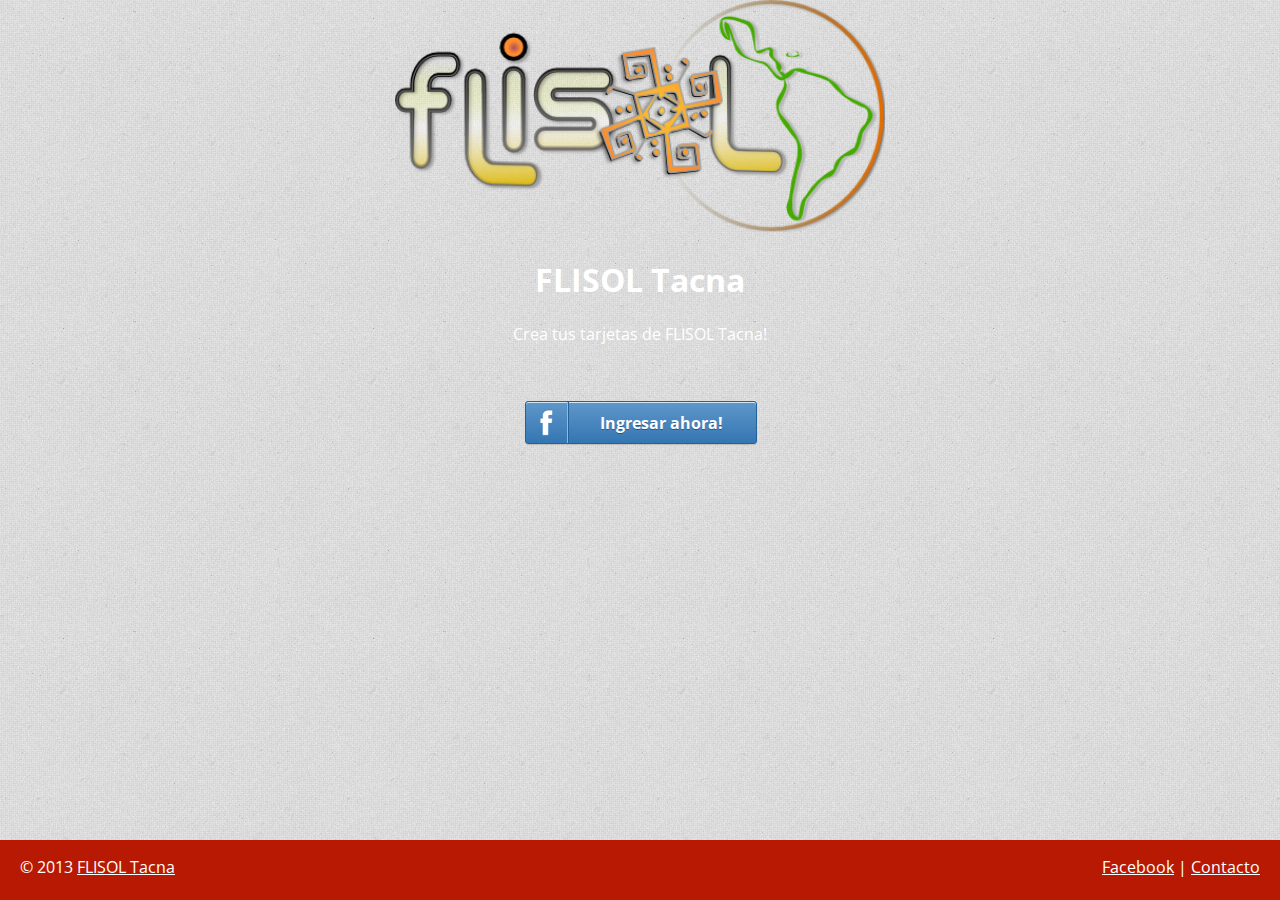
<file: app/index.html>
<!doctype html>
<html lang="es">
<head>
<meta charset="utf-8"/>
<meta name="viewport" content="width=device-width"/>
<title>FLISOL Tanca 2013</title>
<link href="http://fonts.googleapis.com/css?family=Open+Sans:400,700&amp;subset=latin,latin-ext" rel="stylesheet" type="text/css" />
<link href="static/css/style.css" rel="stylesheet" type="text/css" />
<script type="text/javascript" src="static/js/loader.js"></script>
</head>

<body link="#FFFFFF" vlink="#FFFFFF" alink="#FFFFFF" onload="initSystem();">

<div id="contenido_guest">
 <div id="logo">
 <a href="http://www.flisoltacna2013.info/">
                	<img src="static/images/logo_flisol.png" id="logo_img" alt="FLISOL Tacna" />
                </a>
                </div>
                
<h1>FLISOL Tacna</h1>
<p>Crea tus tarjetas de FLISOL Tacna!</p>
                
<div class="button" align="center">
<a href="#login" onclick="fbloginOpen(); return false;" class="medium facebook" ><img src="static/images/fb.png" alt="Facebook logo" />Ingresar ahora!</a>
                	</div><br />
                    
<div class="fb-like" data-href="http://www.flisoltacna2013.info" data-send="false" data-layout="box_count" data-width="450" data-show-faces="false"></div>

</div>

<div id="footer">
<div class="foot_iz"><p>© 2013 <a href="http://www.flisoltacna2013.info/">FLISOL Tacna</a></p></div>
<div class="foot_der"><p><a href="https://www.facebook.com/FlisolTacnaPeru">Facebook</a> | <a href="https://www.facebook.com/FlisolTacnaPeru">Contacto</a></p></div>
</div>


<div id="fb-root"></div>
<script>(function(d, s, id) {
  var js, fjs = d.getElementsByTagName(s)[0];
  if (d.getElementById(id)) return;
  js = d.createElement(s); js.id = id;
  js.src = "//connect.facebook.net/es_ES/all.js#xfbml=1&appId=558960440803126";
  fjs.parentNode.insertBefore(js, fjs);
}(document, 'script', 'facebook-jssdk'));</script>
</body>
</html>
</file>
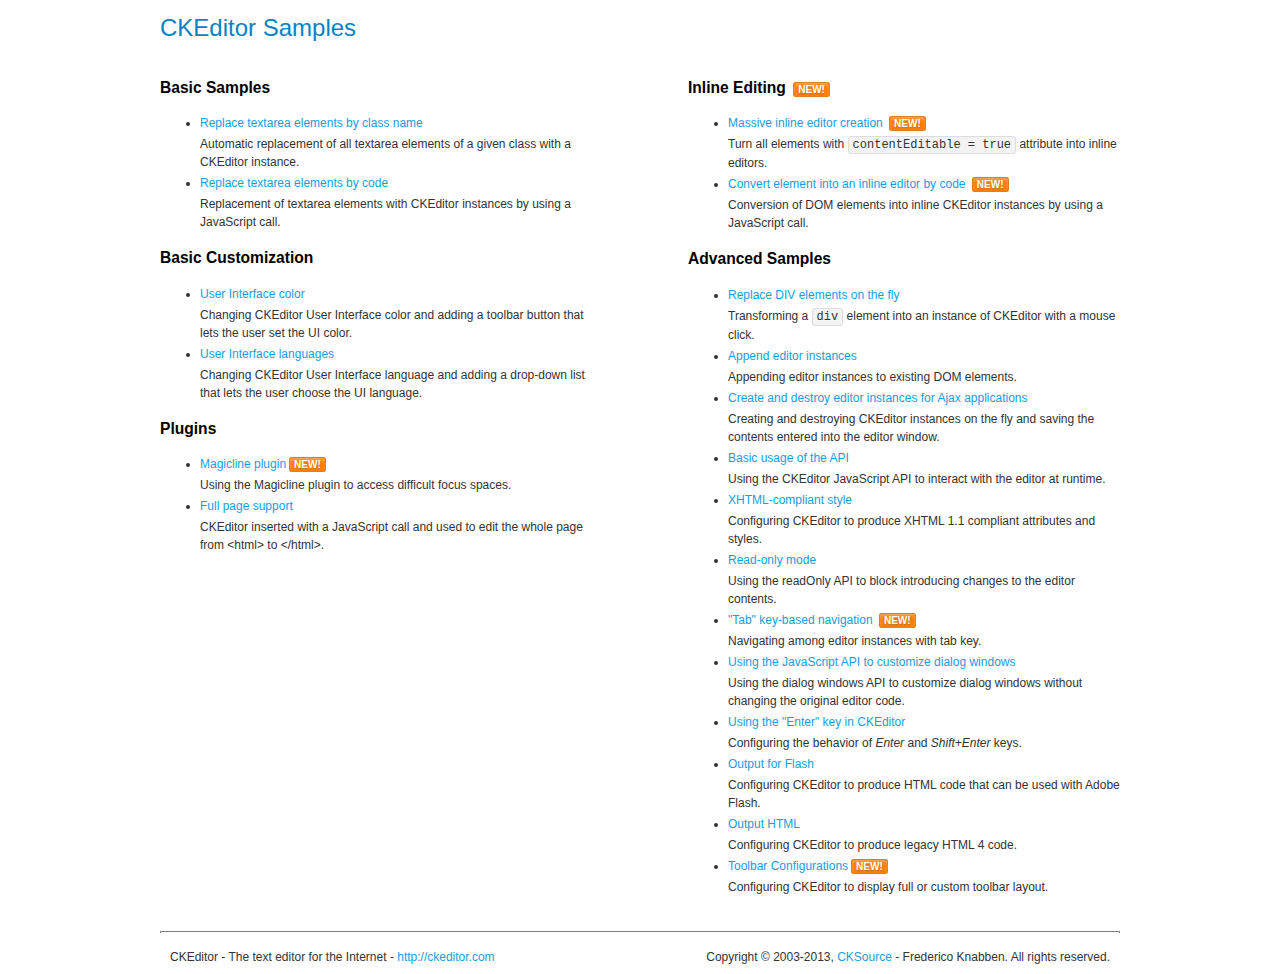
<file: recursos/js/ckeditor/samples/index.html>
<!DOCTYPE html>
<!--
Copyright (c) 2003-2013, CKSource - Frederico Knabben. All rights reserved.
For licensing, see LICENSE.html or http://ckeditor.com/license
-->
<html>
<head>
	<title>CKEditor Samples</title>
	<meta charset="utf-8">
	<link rel="stylesheet" href="sample.css">
</head>
<body>
	<h1 class="samples">
		CKEditor Samples
	</h1>
	<div class="twoColumns">
		<div class="twoColumnsLeft">
			<h2 class="samples">
				Basic Samples
			</h2>
			<dl class="samples">
				<dt><a class="samples" href="replacebyclass.html">Replace textarea elements by class name</a></dt>
				<dd>Automatic replacement of all textarea elements of a given class with a CKEditor instance.</dd>

				<dt><a class="samples" href="replacebycode.html">Replace textarea elements by code</a></dt>
				<dd>Replacement of textarea elements with CKEditor instances by using a JavaScript call.</dd>
			</dl>

			<h2 class="samples">
				Basic Customization
			</h2>
			<dl class="samples">
				<dt><a class="samples" href="uicolor.html">User Interface color</a></dt>
				<dd>Changing CKEditor User Interface color and adding a toolbar button that lets the user set the UI color.</dd>

				<dt><a class="samples" href="uilanguages.html">User Interface languages</a></dt>
				<dd>Changing CKEditor User Interface language and adding a drop-down list that lets the user choose the UI language.</dd>
			</dl>


			<h2 class="samples">Plugins</h2>
<dl class="samples">
<dt><a class="samples" href="plugins/magicline/magicline.html">Magicline plugin</a><span class="new">New!</span></dt>
<dd>Using the Magicline plugin to access difficult focus spaces.</dd>

<dt><a class="samples" href="plugins/wysiwygarea/fullpage.html">Full page support</a></dt>
<dd>CKEditor inserted with a JavaScript call and used to edit the whole page from &lt;html&gt; to &lt;/html&gt;.</dd>
</dl>
		</div>
		<div class="twoColumnsRight">
			<h2 class="samples">
				Inline Editing <span class="new">New!</span>
			</h2>
			<dl class="samples">
				<dt><a class="samples" href="inlineall.html">Massive inline editor creation</a> <span class="new">New!</span></dt>
				<dd>Turn all elements with <code>contentEditable = true</code> attribute into inline editors.</dd>

				<dt><a class="samples" href="inlinebycode.html">Convert element into an inline editor by code</a> <span class="new">New!</span></dt>
				<dd>Conversion of DOM elements into inline CKEditor instances by using a JavaScript call.</dd>

				
			</dl>

			<h2 class="samples">
				Advanced Samples
			</h2>
			<dl class="samples">
				<dt><a class="samples" href="divreplace.html">Replace DIV elements on the fly</a></dt>
				<dd>Transforming a <code>div</code> element into an instance of CKEditor with a mouse click.</dd>

				<dt><a class="samples" href="appendto.html">Append editor instances</a></dt>
				<dd>Appending editor instances to existing DOM elements.</dd>

				<dt><a class="samples" href="ajax.html">Create and destroy editor instances for Ajax applications</a></dt>
				<dd>Creating and destroying CKEditor instances on the fly and saving the contents entered into the editor window.</dd>

				<dt><a class="samples" href="api.html">Basic usage of the API</a></dt>
				<dd>Using the CKEditor JavaScript API to interact with the editor at runtime.</dd>

				<dt><a class="samples" href="xhtmlstyle.html">XHTML-compliant style</a></dt>
				<dd>Configuring CKEditor to produce XHTML 1.1 compliant attributes and styles.</dd>

				<dt><a class="samples" href="readonly.html">Read-only mode</a></dt>
				<dd>Using the readOnly API to block introducing changes to the editor contents.</dd>

				<dt><a class="samples" href="tabindex.html">"Tab" key-based navigation</a> <span class="new">New!</span></dt>
				<dd>Navigating among editor instances with tab key.</dd>


				
<dt><a class="samples" href="plugins/dialog/dialog.html">Using the JavaScript API to customize dialog windows</a></dt>
<dd>Using the dialog windows API to customize dialog windows without changing the original editor code.</dd>

<dt><a class="samples" href="plugins/enterkey/enterkey.html">Using the &quot;Enter&quot; key in CKEditor</a></dt>
<dd>Configuring the behavior of <em>Enter</em> and <em>Shift+Enter</em> keys.</dd>

<dt><a class="samples" href="plugins/htmlwriter/outputforflash.html">Output for Flash</a></dt>
<dd>Configuring CKEditor to produce HTML code that can be used with Adobe Flash.</dd>

<dt><a class="samples" href="plugins/htmlwriter/outputhtml.html">Output HTML</a></dt>
<dd>Configuring CKEditor to produce legacy HTML 4 code.</dd>

<dt><a class="samples" href="plugins/toolbar/toolbar.html">Toolbar Configurations</a><span class="new">New!</span></dt>
<dd>Configuring CKEditor to display full or custom toolbar layout.</dd>

			</dl>
		</div>
	</div>
	<div id="footer">
		<hr>
		<p>
			CKEditor - The text editor for the Internet - <a class="samples" href="http://ckeditor.com/">http://ckeditor.com</a>
		</p>
		<p id="copy">
			Copyright &copy; 2003-2013, <a class="samples" href="http://cksource.com/">CKSource</a> - Frederico Knabben. All rights reserved.
		</p>
	</div>
</body>
</html>
</file>
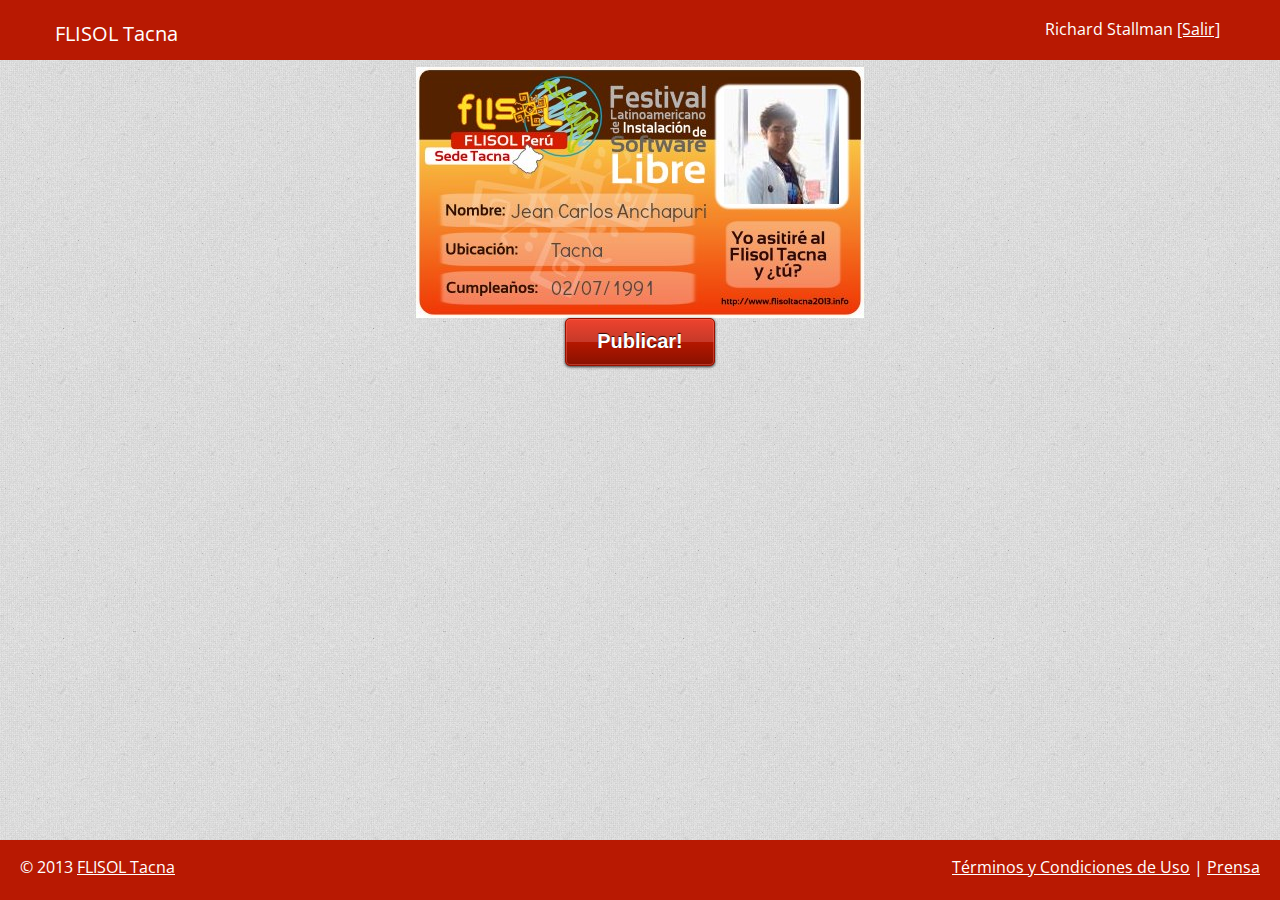
<file: app/logged.html>
<!DOCTYPE html PUBLIC "-//W3C//DTD XHTML 1.0 Transitional//EN" "http://www.w3.org/TR/xhtml1/DTD/xhtml1-transitional.dtd">
<html xmlns="http://www.w3.org/1999/xhtml">
<head>
<meta http-equiv="Content-Type" content="text/html; charset=UTF-8" />
<title>FLISOL Tanca 2013</title>
<link href="http://fonts.googleapis.com/css?family=Open+Sans:400,700&amp;subset=latin,latin-ext" rel="stylesheet" type="text/css" />
<link href="static/css/style.css" rel="stylesheet" type="text/css" />
<script type="text/javascript" src="static/js/loader.js"></script>
</head>

<body link="#FFFFFF" vlink="#FFFFFF" alink="#FFFFFF" onload="initSystem();">

<div id="header">
<div id="head_logotxt"><p>FLISOL Tacna</p></div>
<div id="menuHead"><p>Richard Stallman <a href="#logout">[Salir]</a></p></div>
</div>

<div id="contenido_logged">


<img src="static/card.jpg"  /><br />
<button class="thoughtbot" onclick="uploadImage(); return false;">Publicar!</button>

</div>

<div id="footer">
<div class="foot_iz"><p>© 2013 <a href="http://www.filisoltacna2013.info/">FLISOL Tacna</a></p></div>
<div class="foot_der"><p><a href="http://www.ledas.info/terminos">Términos y Condiciones de Uso</a> | <a href="http://www.ledas.info/prensa">Prensa</a></p></div>
</div>


<div id="fb-root"></div>
<script>(function(d, s, id) {
  var js, fjs = d.getElementsByTagName(s)[0];
  if (d.getElementById(id)) return;
  js = d.createElement(s); js.id = id;
  js.src = "//connect.facebook.net/es_ES/all.js#xfbml=1&appId=558960440803126";
  fjs.parentNode.insertBefore(js, fjs);
}(document, 'script', 'facebook-jssdk'));</script>
</body>
</html>
</file>
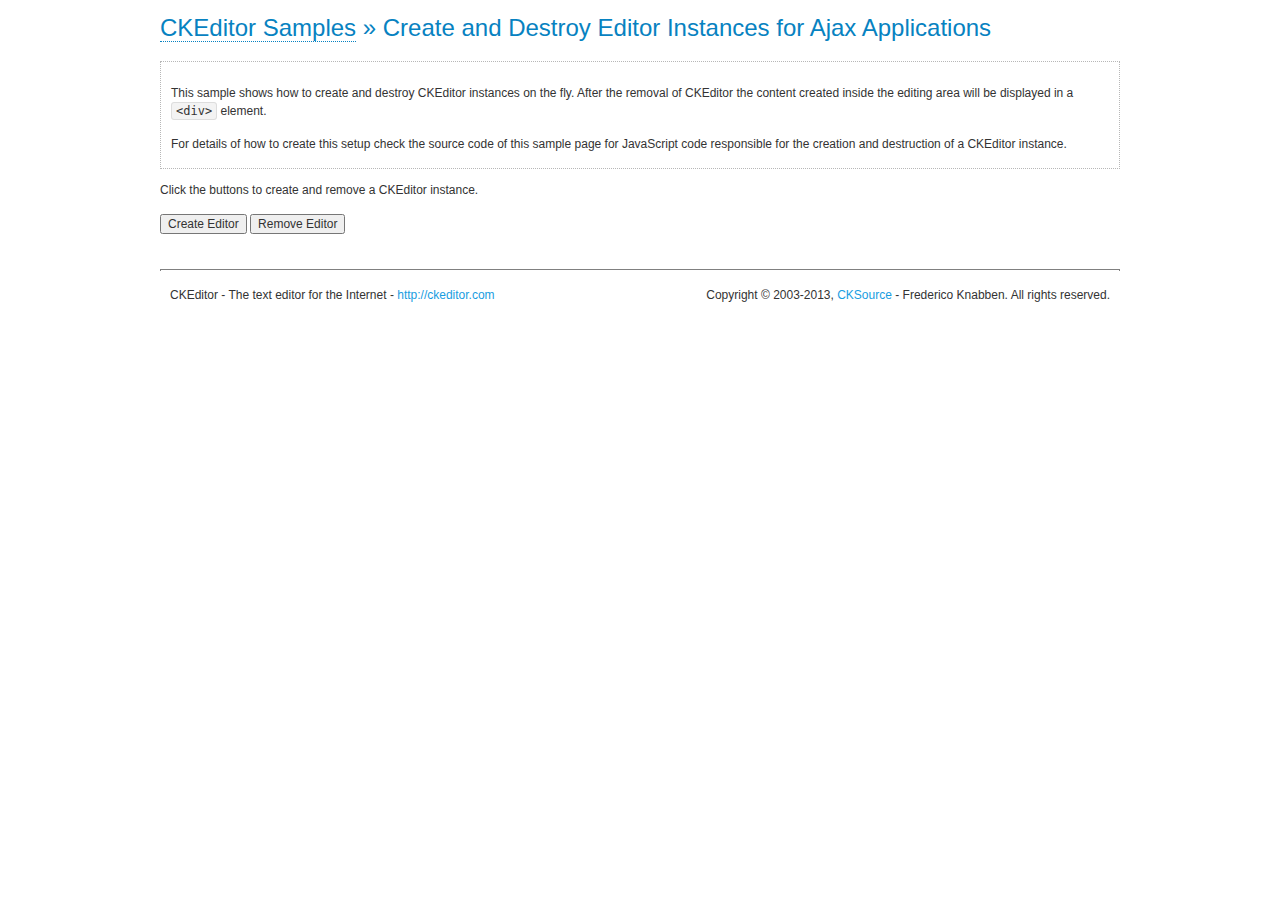
<file: recursos/js/ckeditor/samples/ajax.html>
<!DOCTYPE html>
<!--
Copyright (c) 2003-2013, CKSource - Frederico Knabben. All rights reserved.
For licensing, see LICENSE.html or http://ckeditor.com/license
-->
<html>
<head>
	<title>Ajax &mdash; CKEditor Sample</title>
	<meta charset="utf-8">
	<script src="../ckeditor.js"></script>
	<link rel="stylesheet" href="sample.css">
	<script>

		var editor, html = '';

		function createEditor() {
			if ( editor )
				return;

			// Create a new editor inside the <div id="editor">, setting its value to html
			var config = {};
			editor = CKEDITOR.appendTo( 'editor', config, html );
		}

		function removeEditor() {
			if ( !editor )
				return;

			// Retrieve the editor contents. In an Ajax application, this data would be
			// sent to the server or used in any other way.
			document.getElementById( 'editorcontents' ).innerHTML = html = editor.getData();
			document.getElementById( 'contents' ).style.display = '';

			// Destroy the editor.
			editor.destroy();
			editor = null;
		}

	</script>
</head>
<body>
	<h1 class="samples">
		<a href="index.html">CKEditor Samples</a> &raquo; Create and Destroy Editor Instances for Ajax Applications
	</h1>
	<div class="description">
		<p>
			This sample shows how to create and destroy CKEditor instances on the fly. After the removal of CKEditor the content created inside the editing
			area will be displayed in a <code>&lt;div&gt;</code> element.
		</p>
		<p>
			For details of how to create this setup check the source code of this sample page
			for JavaScript code responsible for the creation and destruction of a CKEditor instance.
		</p>
	</div>
	<p>Click the buttons to create and remove a CKEditor instance.</p>
	<p>
		<input onclick="createEditor();" type="button" value="Create Editor">
		<input onclick="removeEditor();" type="button" value="Remove Editor">
	</p>
	<!-- This div will hold the editor. -->
	<div id="editor">
	</div>
	<div id="contents" style="display: none">
		<p>
			Edited Contents:
		</p>
		<!-- This div will be used to display the editor contents. -->
		<div id="editorcontents">
		</div>
	</div>
	<div id="footer">
		<hr>
		<p>
			CKEditor - The text editor for the Internet - <a class="samples" href="http://ckeditor.com/">http://ckeditor.com</a>
		</p>
		<p id="copy">
			Copyright &copy; 2003-2013, <a class="samples" href="http://cksource.com/">CKSource</a> - Frederico
			Knabben. All rights reserved.
		</p>
	</div>
</body>
</html>
</file>
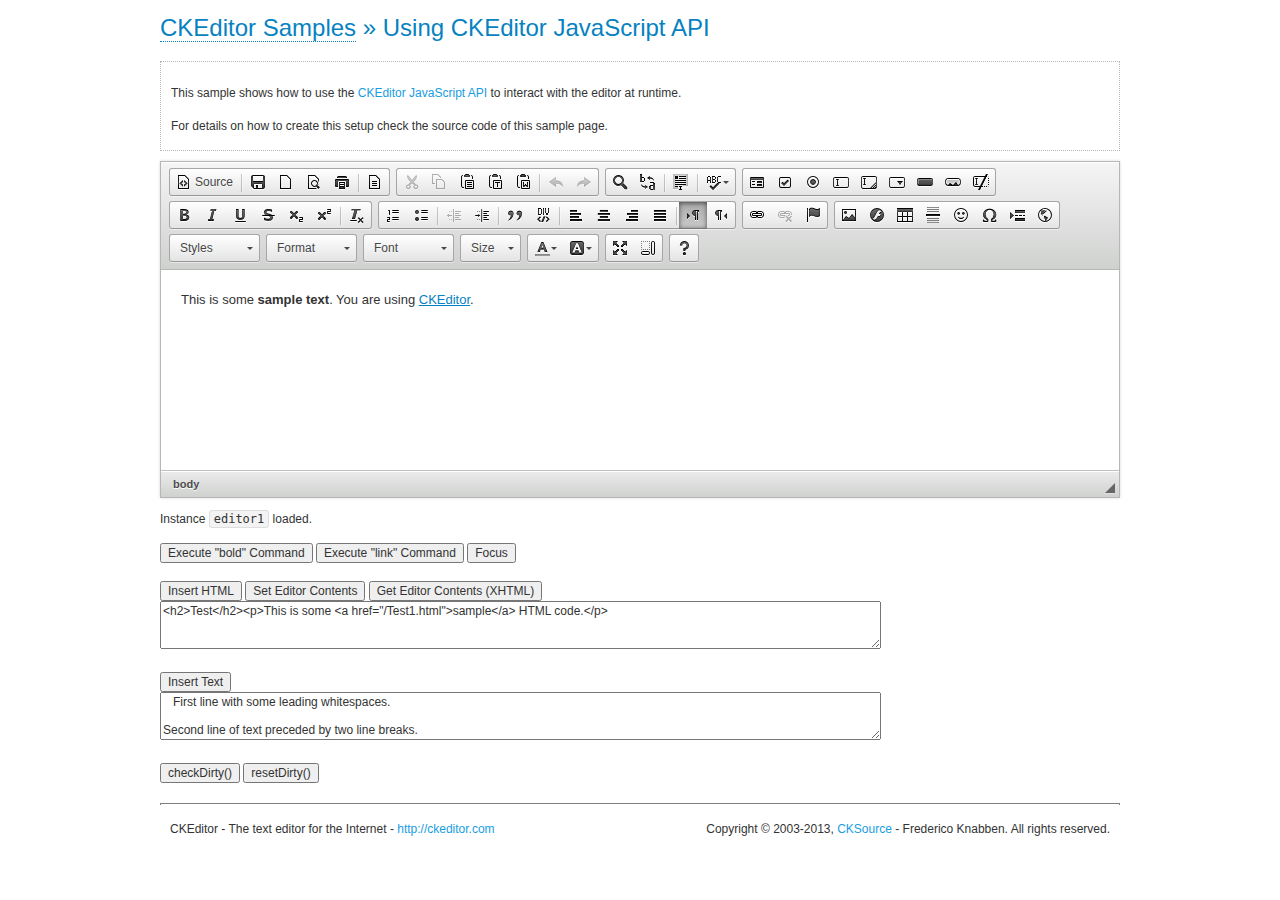
<file: recursos/js/ckeditor/samples/api.html>
<!DOCTYPE html>
<!--
Copyright (c) 2003-2013, CKSource - Frederico Knabben. All rights reserved.
For licensing, see LICENSE.html or http://ckeditor.com/license
-->
<html>
<head>
	<meta charset="utf-8">
	<title>API Usage &mdash; CKEditor Sample</title>
	<script src="../ckeditor.js"></script>
	<link href="sample.css" rel="stylesheet">
	<script>

// The instanceReady event is fired, when an instance of CKEditor has finished
// its initialization.
CKEDITOR.on( 'instanceReady', function( ev ) {
	// Show the editor name and description in the browser status bar.
	document.getElementById( 'eMessage' ).innerHTML = 'Instance <code>' + ev.editor.name + '<\/code> loaded.';

	// Show this sample buttons.
	document.getElementById( 'eButtons' ).style.display = 'block';
});

function InsertHTML() {
	// Get the editor instance that we want to interact with.
	var editor = CKEDITOR.instances.editor1;
	var value = document.getElementById( 'htmlArea' ).value;

	// Check the active editing mode.
	if ( editor.mode == 'wysiwyg' )
	{
		// Insert HTML code.
		// http://docs.ckeditor.com/#!/api/CKEDITOR.editor-method-insertHtml
		editor.insertHtml( value );
	}
	else
		alert( 'You must be in WYSIWYG mode!' );
}

function InsertText() {
	// Get the editor instance that we want to interact with.
	var editor = CKEDITOR.instances.editor1;
	var value = document.getElementById( 'txtArea' ).value;

	// Check the active editing mode.
	if ( editor.mode == 'wysiwyg' )
	{
		// Insert as plain text.
		// http://docs.ckeditor.com/#!/api/CKEDITOR.editor-method-insertText
		editor.insertText( value );
	}
	else
		alert( 'You must be in WYSIWYG mode!' );
}

function SetContents() {
	// Get the editor instance that we want to interact with.
	var editor = CKEDITOR.instances.editor1;
	var value = document.getElementById( 'htmlArea' ).value;

	// Set editor contents (replace current contents).
	// http://docs.ckeditor.com/#!/api/CKEDITOR.editor-method-setData
	editor.setData( value );
}

function GetContents() {
	// Get the editor instance that you want to interact with.
	var editor = CKEDITOR.instances.editor1;

	// Get editor contents
	// http://docs.ckeditor.com/#!/api/CKEDITOR.editor-method-getData
	alert( editor.getData() );
}

function ExecuteCommand( commandName ) {
	// Get the editor instance that we want to interact with.
	var editor = CKEDITOR.instances.editor1;

	// Check the active editing mode.
	if ( editor.mode == 'wysiwyg' )
	{
		// Execute the command.
		// http://docs.ckeditor.com/#!/api/CKEDITOR.editor-method-execCommand
		editor.execCommand( commandName );
	}
	else
		alert( 'You must be in WYSIWYG mode!' );
}

function CheckDirty() {
	// Get the editor instance that we want to interact with.
	var editor = CKEDITOR.instances.editor1;
	// Checks whether the current editor contents present changes when compared
	// to the contents loaded into the editor at startup
	// http://docs.ckeditor.com/#!/api/CKEDITOR.editor-method-checkDirty
	alert( editor.checkDirty() );
}

function ResetDirty() {
	// Get the editor instance that we want to interact with.
	var editor = CKEDITOR.instances.editor1;
	// Resets the "dirty state" of the editor (see CheckDirty())
	// http://docs.ckeditor.com/#!/api/CKEDITOR.editor-method-resetDirty
	editor.resetDirty();
	alert( 'The "IsDirty" status has been reset' );
}

function Focus() {
	CKEDITOR.instances.editor1.focus();
}

function onFocus() {
	document.getElementById( 'eMessage' ).innerHTML = '<b>' + this.name + ' is focused </b>';
}

function onBlur() {
	document.getElementById( 'eMessage' ).innerHTML = this.name + ' lost focus';
}

	</script>

</head>
<body>
	<h1 class="samples">
		<a href="index.html">CKEditor Samples</a> &raquo; Using CKEditor JavaScript API
	</h1>
	<div class="description">
	<p>
		This sample shows how to use the
		<a class="samples" href="http://docs.ckeditor.com/#!/api/CKEDITOR.editor">CKEditor JavaScript API</a>
		to interact with the editor at runtime.
	</p>
	<p>
		For details on how to create this setup check the source code of this sample page.
	</p>
	</div>

	<!-- This <div> holds alert messages to be display in the sample page. -->
	<div id="alerts">
		<noscript>
			<p>
				<strong>CKEditor requires JavaScript to run</strong>. In a browser with no JavaScript
				support, like yours, you should still see the contents (HTML data) and you should
				be able to edit it normally, without a rich editor interface.
			</p>
		</noscript>
	</div>
	<form action="../../../samples/sample_posteddata.php" method="post">
		<textarea cols="100" id="editor1" name="editor1" rows="10">&lt;p&gt;This is some &lt;strong&gt;sample text&lt;/strong&gt;. You are using &lt;a href="http://ckeditor.com/"&gt;CKEditor&lt;/a&gt;.&lt;/p&gt;</textarea>

		<script>
			// Replace the <textarea id="editor1"> with an CKEditor instance.
			CKEDITOR.replace( 'editor1', {
				on: {
					focus: onFocus,
					blur: onBlur,

					// Check for availability of corresponding plugins.
					pluginsLoaded: function( evt ) {
						var doc = CKEDITOR.document, ed = evt.editor;
						if ( !ed.getCommand( 'bold' ) )
							doc.getById( 'exec-bold' ).hide();
						if ( !ed.getCommand( 'link' ) )
							doc.getById( 'exec-link' ).hide();
					}
				}
			});
		</script>

		<p id="eMessage">
		</p>

		<div id="eButtons" style="display: none">
			<input id="exec-bold" onclick="ExecuteCommand('bold');" type="button" value="Execute &quot;bold&quot; Command">
			<input id="exec-link" onclick="ExecuteCommand('link');" type="button" value="Execute &quot;link&quot; Command">
			<input onclick="Focus();" type="button" value="Focus">
			<br><br>
			<input onclick="InsertHTML();" type="button" value="Insert HTML">
			<input onclick="SetContents();" type="button" value="Set Editor Contents">
			<input onclick="GetContents();" type="button" value="Get Editor Contents (XHTML)">
			<br>
			<textarea cols="100" id="htmlArea" rows="3">&lt;h2&gt;Test&lt;/h2&gt;&lt;p&gt;This is some &lt;a href="/Test1.html"&gt;sample&lt;/a&gt; HTML code.&lt;/p&gt;</textarea>
			<br>
			<br>
			<input onclick="InsertText();" type="button" value="Insert Text">
			<br>
			<textarea cols="100" id="txtArea" rows="3">   First line with some leading whitespaces.

Second line of text preceded by two line breaks.</textarea>
			<br>
			<br>
			<input onclick="CheckDirty();" type="button" value="checkDirty()">
			<input onclick="ResetDirty();" type="button" value="resetDirty()">
		</div>
	</form>
	<div id="footer">
		<hr>
		<p>
			CKEditor - The text editor for the Internet - <a class="samples" href="http://ckeditor.com/">http://ckeditor.com</a>
		</p>
		<p id="copy">
			Copyright &copy; 2003-2013, <a class="samples" href="http://cksource.com/">CKSource</a> - Frederico
			Knabben. All rights reserved.
		</p>
	</div>
</body>
</html>
</file>
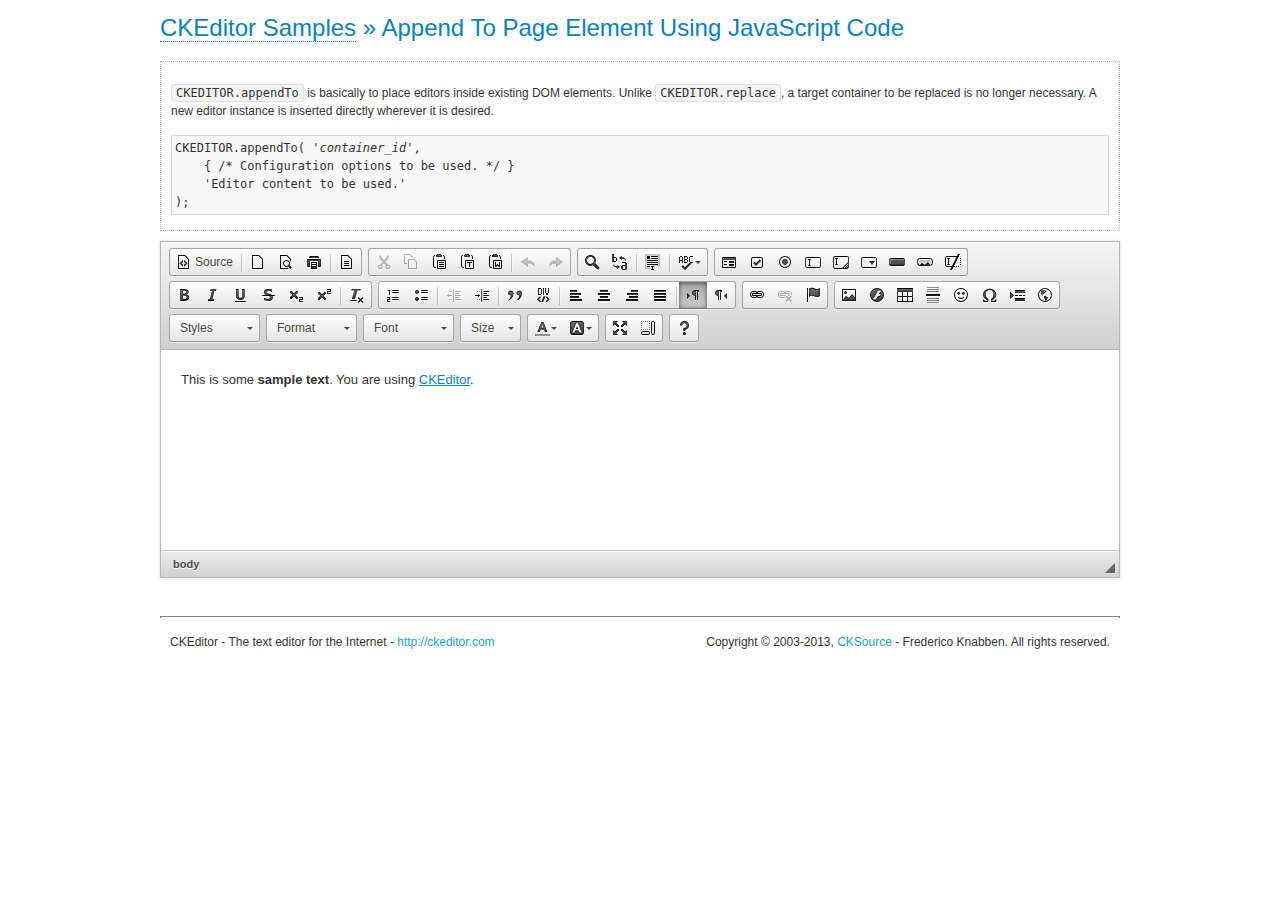
<file: recursos/js/ckeditor/samples/appendto.html>
<!DOCTYPE html>
<!--
Copyright (c) 2003-2013, CKSource - Frederico Knabben. All rights reserved.
For licensing, see LICENSE.html or http://ckeditor.com/license
-->
<html>
<head>
	<title>CKEDITOR.appendTo &mdash; CKEditor Sample</title>
	<meta charset="utf-8">
	<script src="../ckeditor.js"></script>
	<link rel="stylesheet" href="sample.css">
</head>
<body>
	<h1 class="samples">
		<a href="index.html">CKEditor Samples</a> &raquo; Append To Page Element Using JavaScript Code
	</h1>
	<div id="section1">
		<div class="description">
			<p>
				<code>CKEDITOR.appendTo</code> is basically to place editors
				inside existing DOM elements. Unlike <code>CKEDITOR.replace</code>,
				a target container to be replaced is no longer necessary. A new editor
				instance is inserted directly wherever it is desired.
			</p>
<pre class="samples">CKEDITOR.appendTo( '<em>container_id</em>',
	{ /* Configuration options to be used. */ }
	'Editor content to be used.'
);</pre>
		</div>
		<script>

			// This call can be placed at any point after the
			// <textarea>, or inside a <head><script> in a
			// window.onload event handler.

			// Replace the <textarea id="editor"> with an CKEditor
			// instance, using default configurations.
			CKEDITOR.appendTo( 'section1',
				null,
				'<p>This is some <strong>sample text</strong>. You are using <a href="http://ckeditor.com/">CKEditor</a>.</p>'
			);

		</script>
	</div>
	<br>
	<div id="footer">
		<hr>
		<p>
			CKEditor - The text editor for the Internet - <a class="samples" href="http://ckeditor.com/">http://ckeditor.com</a>
		</p>
		<p id="copy">
			Copyright &copy; 2003-2013, <a class="samples" href="http://cksource.com/">CKSource</a> - Frederico
			Knabben. All rights reserved.
		</p>
	</div>
</body>
</html>
</file>
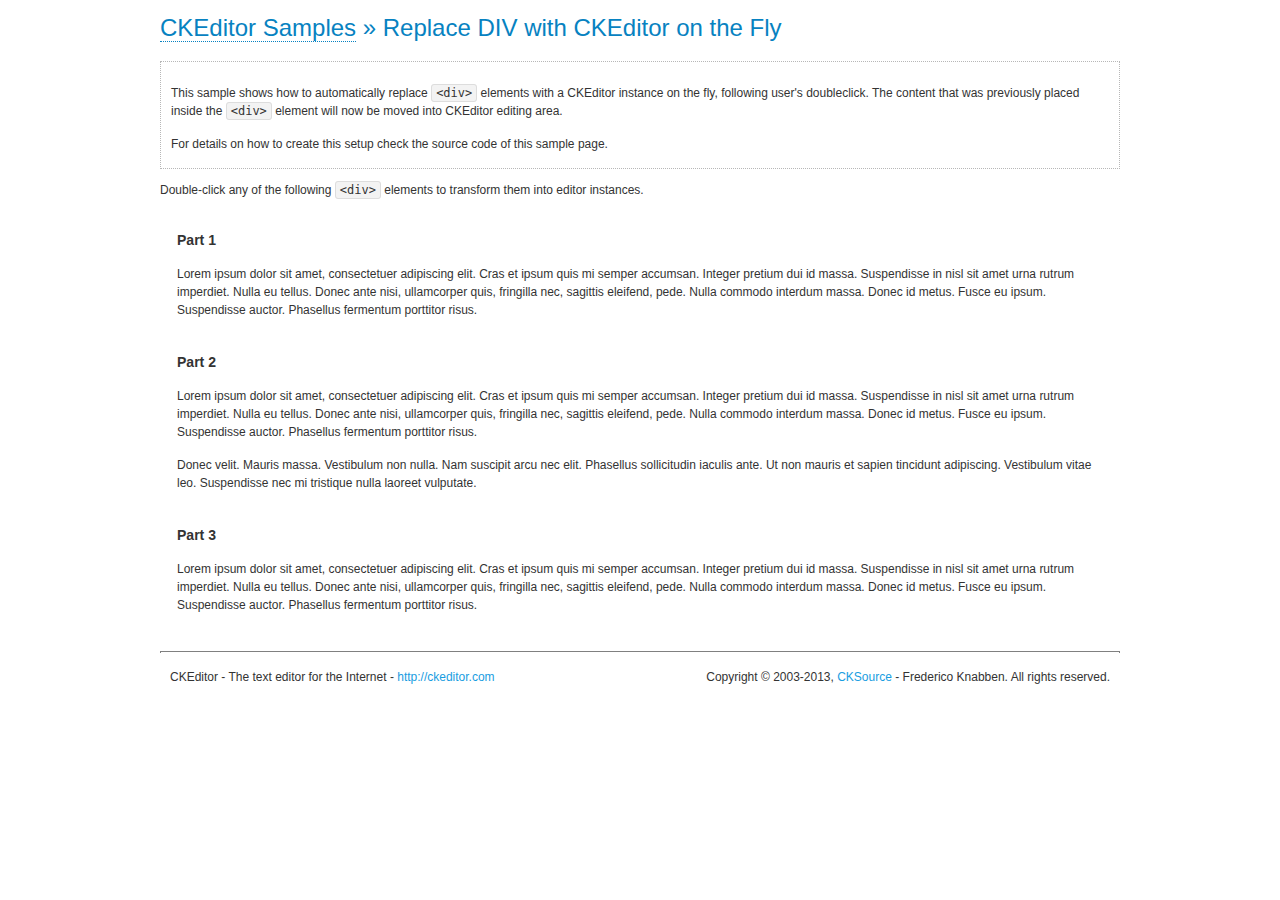
<file: recursos/js/ckeditor/samples/divreplace.html>
<!DOCTYPE html>
<!--
Copyright (c) 2003-2013, CKSource - Frederico Knabben. All rights reserved.
For licensing, see LICENSE.html or http://ckeditor.com/license
-->
<html>
<head>
	<title>Replace DIV &mdash; CKEditor Sample</title>
	<meta charset="utf-8">
	<script src="../ckeditor.js"></script>
	<link href="sample.css" rel="stylesheet">
	<style>

		div.editable
		{
			border: solid 2px Transparent;
			padding-left: 15px;
			padding-right: 15px;
		}

		div.editable:hover
		{
			border-color: black;
		}

	</style>
	<script>

		// Uncomment the following code to test the "Timeout Loading Method".
		// CKEDITOR.loadFullCoreTimeout = 5;

		window.onload = function() {
			// Listen to the double click event.
			if ( window.addEventListener )
				document.body.addEventListener( 'dblclick', onDoubleClick, false );
			else if ( window.attachEvent )
				document.body.attachEvent( 'ondblclick', onDoubleClick );

		};

		function onDoubleClick( ev ) {
			// Get the element which fired the event. This is not necessarily the
			// element to which the event has been attached.
			var element = ev.target || ev.srcElement;

			// Find out the div that holds this element.
			var name;

			do {
				element = element.parentNode;
			}
			while ( element && ( name = element.nodeName.toLowerCase() ) &&
				( name != 'div' || element.className.indexOf( 'editable' ) == -1 ) && name != 'body' );

			if ( name == 'div' && element.className.indexOf( 'editable' ) != -1 )
				replaceDiv( element );
		}

		var editor;

		function replaceDiv( div ) {
			if ( editor )
				editor.destroy();

			editor = CKEDITOR.replace( div );
		}

	</script>
</head>
<body>
	<h1 class="samples">
		<a href="index.html">CKEditor Samples</a> &raquo; Replace DIV with CKEditor on the Fly
	</h1>
	<div class="description">
		<p>
			This sample shows how to automatically replace <code>&lt;div&gt;</code> elements
			with a CKEditor instance on the fly, following user's doubleclick. The content
			that was previously placed inside the <code>&lt;div&gt;</code> element will now
			be moved into CKEditor editing area.
		</p>
		<p>
			For details on how to create this setup check the source code of this sample page.
		</p>
	</div>
	<p>
		Double-click any of the following <code>&lt;div&gt;</code> elements to transform them into
		editor instances.
	</p>
	<div class="editable">
		<h3>
			Part 1
		</h3>
		<p>
			Lorem ipsum dolor sit amet, consectetuer adipiscing elit. Cras et ipsum quis mi
			semper accumsan. Integer pretium dui id massa. Suspendisse in nisl sit amet urna
			rutrum imperdiet. Nulla eu tellus. Donec ante nisi, ullamcorper quis, fringilla
			nec, sagittis eleifend, pede. Nulla commodo interdum massa. Donec id metus. Fusce
			eu ipsum. Suspendisse auctor. Phasellus fermentum porttitor risus.
		</p>
	</div>
	<div class="editable">
		<h3>
			Part 2
		</h3>
		<p>
			Lorem ipsum dolor sit amet, consectetuer adipiscing elit. Cras et ipsum quis mi
			semper accumsan. Integer pretium dui id massa. Suspendisse in nisl sit amet urna
			rutrum imperdiet. Nulla eu tellus. Donec ante nisi, ullamcorper quis, fringilla
			nec, sagittis eleifend, pede. Nulla commodo interdum massa. Donec id metus. Fusce
			eu ipsum. Suspendisse auctor. Phasellus fermentum porttitor risus.
		</p>
		<p>
			Donec velit. Mauris massa. Vestibulum non nulla. Nam suscipit arcu nec elit. Phasellus
			sollicitudin iaculis ante. Ut non mauris et sapien tincidunt adipiscing. Vestibulum
			vitae leo. Suspendisse nec mi tristique nulla laoreet vulputate.
		</p>
	</div>
	<div class="editable">
		<h3>
			Part 3
		</h3>
		<p>
			Lorem ipsum dolor sit amet, consectetuer adipiscing elit. Cras et ipsum quis mi
			semper accumsan. Integer pretium dui id massa. Suspendisse in nisl sit amet urna
			rutrum imperdiet. Nulla eu tellus. Donec ante nisi, ullamcorper quis, fringilla
			nec, sagittis eleifend, pede. Nulla commodo interdum massa. Donec id metus. Fusce
			eu ipsum. Suspendisse auctor. Phasellus fermentum porttitor risus.
		</p>
	</div>
	<div id="footer">
		<hr>
		<p>
			CKEditor - The text editor for the Internet - <a class="samples" href="http://ckeditor.com/">http://ckeditor.com</a>
		</p>
		<p id="copy">
			Copyright &copy; 2003-2013, <a class="samples" href="http://cksource.com/">CKSource</a> - Frederico
			Knabben. All rights reserved.
		</p>
	</div>
</body>
</html>
</file>
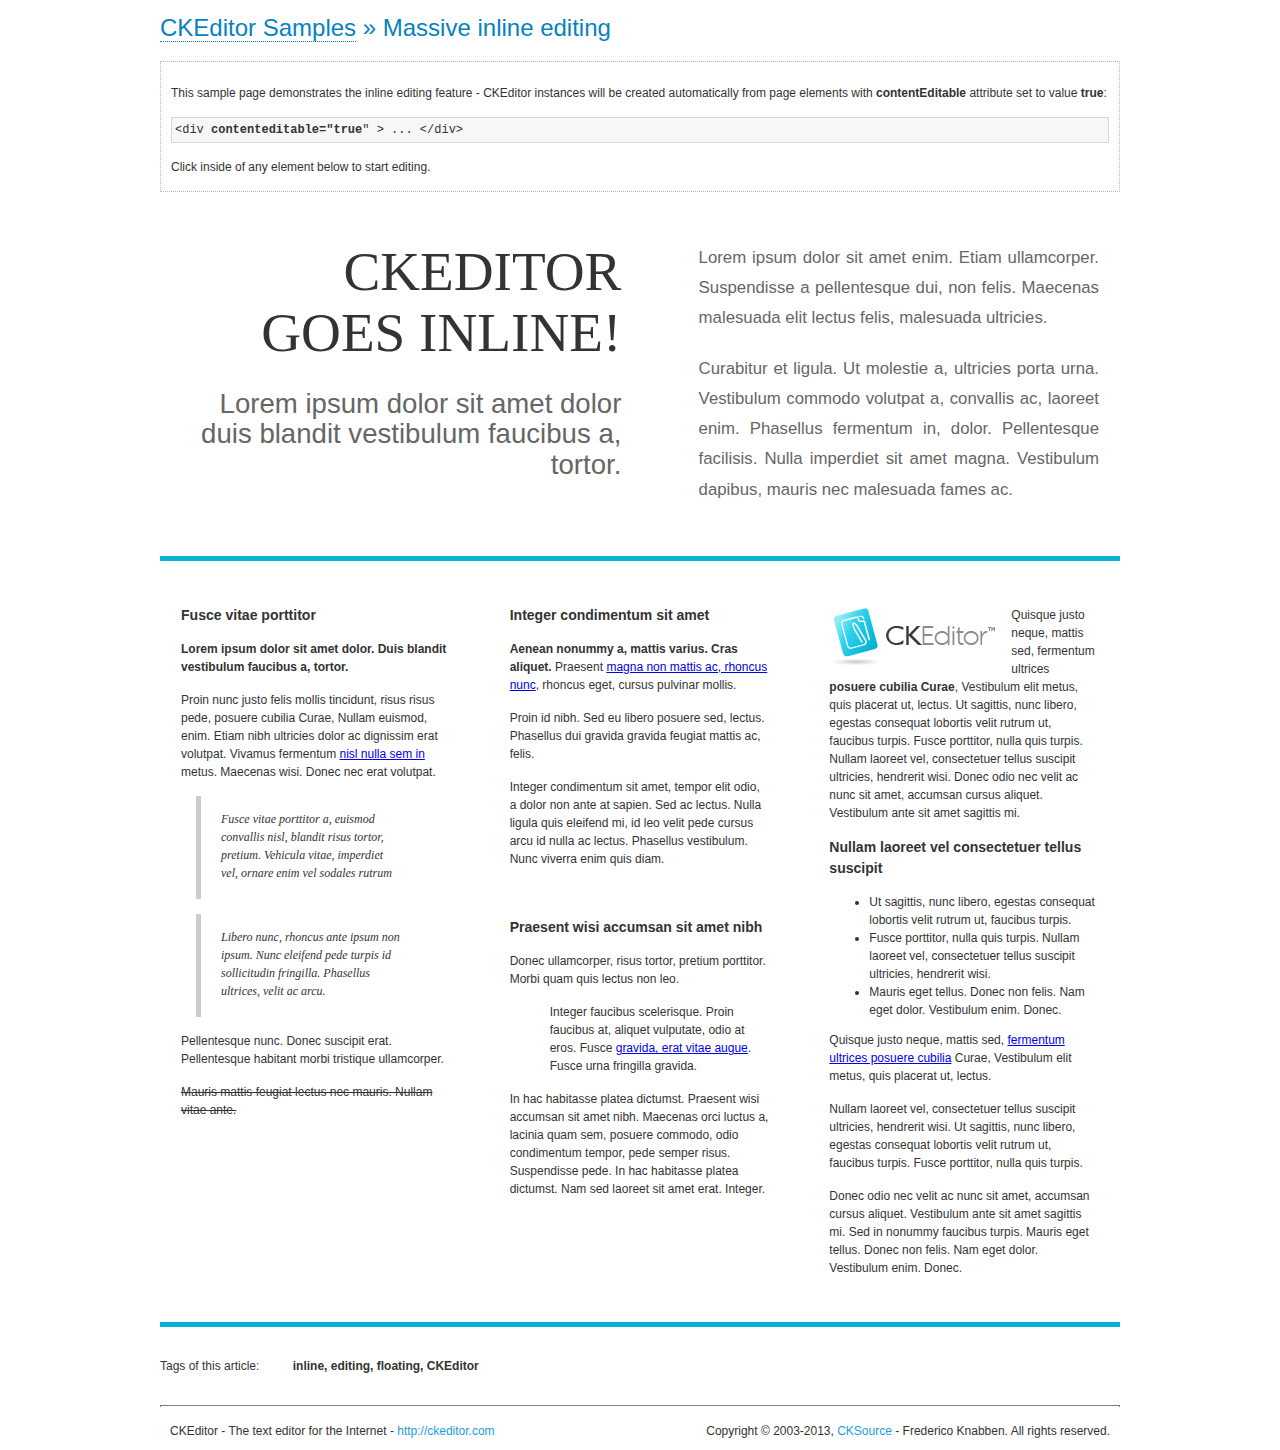
<file: recursos/js/ckeditor/samples/inlineall.html>
<!DOCTYPE html>
<!--
Copyright (c) 2003-2013, CKSource - Frederico Knabben. All rights reserved.
For licensing, see LICENSE.html or http://ckeditor.com/license
-->
<html>
<head>
	<title>Massive inline editing &mdash; CKEditor Sample</title>
	<meta charset="utf-8">
	<script src="../ckeditor.js"></script>
	<script>

		// This code is generally not necessary, but it is here to demonstrate
		// how to customize specific editor instances on the fly. This fits well
		// this demo because we have editable elements (like headers) that
		// require less features.

		// The "instanceCreated" event is fired for every editor instance created.
		CKEDITOR.on( 'instanceCreated', function( event ) {
			var editor = event.editor,
				element = editor.element;

			// Customize editors for headers and tag list.
			// These editors don't need features like smileys, templates, iframes etc.
			if ( element.is( 'h1', 'h2', 'h3' ) || element.getAttribute( 'id' ) == 'taglist' ) {
				// Customize the editor configurations on "configLoaded" event,
				// which is fired after the configuration file loading and
				// execution. This makes it possible to change the
				// configurations before the editor initialization takes place.
				editor.on( 'configLoaded', function() {

					// Remove unnecessary plugins to make the editor simpler.
					editor.config.removePlugins = 'colorbutton,find,flash,font,' +
						'forms,iframe,image,newpage,removeformat,' +
						'smiley,specialchar,stylescombo,templates';

					// Rearrange the layout of the toolbar.
					editor.config.toolbarGroups = [
						{ name: 'editing',		groups: [ 'basicstyles', 'links' ] },
						{ name: 'undo' },
						{ name: 'clipboard',	groups: [ 'selection', 'clipboard' ] },
						{ name: 'about' }
					];
				});
			}
		});

	</script>
	<link href="sample.css" rel="stylesheet">
	<style>

		/* The following styles are just to make the page look nice. */

		/* Workaround to show Arial Black in Firefox. */
		@font-face
		{
			font-family: 'arial-black';
			src: local('Arial Black');
		}

		*[contenteditable="true"]
		{
			padding: 10px;
		}

		#container
		{
			width: 960px;
			margin: 30px auto 0;
		}

		#header
		{
			overflow: hidden;
			padding: 0 0 30px;
			border-bottom: 5px solid #05B2D2;
			position: relative;
		}

		#headerLeft,
		#headerRight
		{
			width: 49%;
			overflow: hidden;
		}

		#headerLeft
		{
			float: left;
			padding: 10px 1px 1px;
		}

		#headerLeft h2,
		#headerLeft h3
		{
			text-align: right;
			margin: 0;
			overflow: hidden;
			font-weight: normal;
		}

		#headerLeft h2
		{
			font-family: "Arial Black",arial-black;
			font-size: 4.6em;
			line-height: 1.1em;
			text-transform: uppercase;
		}

		#headerLeft h3
		{
			font-size: 2.3em;
			line-height: 1.1em;
			margin: .2em 0 0;
			color: #666;
		}

		#headerRight
		{
			float: right;
			padding: 1px;
		}

		#headerRight p
		{
			line-height: 1.8em;
			text-align: justify;
			margin: 0;
		}

		#headerRight p + p
		{
			margin-top: 20px;
		}

		#headerRight > div
		{
			padding: 20px;
			margin: 0 0 0 30px;
			font-size: 1.4em;
			color: #666;
		}

		#columns
		{
			color: #333;
			overflow: hidden;
			padding: 20px 0;
		}

		#columns > div
		{
			float: left;
			width: 33.3%;
		}

		#columns #column1 > div
		{
			margin-left: 1px;
		}

		#columns #column3 > div
		{
			margin-right: 1px;
		}

		#columns > div > div
		{
			margin: 0px 10px;
			padding: 10px 20px;
		}

		#columns blockquote
		{
			margin-left: 15px;
		}

		#tagLine
		{
			border-top: 5px solid #05B2D2;
			padding-top: 20px;
		}

		#taglist {
			display: inline-block;
			margin-left: 20px;
			font-weight: bold;
			margin: 0 0 0 20px;
		}

	</style>
</head>
<body>
<div>
	<h1 class="samples"><a href="index.html">CKEditor Samples</a> &raquo; Massive inline editing</h1>
	<div class="description">
		<p>This sample page demonstrates the inline editing feature - CKEditor instances will be created automatically from page elements with <strong>contentEditable</strong> attribute set to value <strong>true</strong>:</p>
		<pre class="samples">&lt;div <strong>contenteditable="true</strong>" &gt; ... &lt;/div&gt;</pre>
		<p>Click inside of any element below to start editing.</p>
	</div>
</div>
<div id="container">
	<div id="header">
		<div id="headerLeft">
			<h2 id="sampleTitle" contenteditable="true">
				CKEditor<br> Goes Inline!
			</h2>
			<h3 contenteditable="true">
				Lorem ipsum dolor sit amet dolor duis blandit vestibulum faucibus a, tortor.
			</h3>
		</div>
		<div id="headerRight">
			<div contenteditable="true">
				<p>
					Lorem ipsum dolor sit amet enim. Etiam ullamcorper. Suspendisse a pellentesque dui, non felis. Maecenas malesuada elit lectus felis, malesuada ultricies.
				</p>
				<p>
					Curabitur et ligula. Ut molestie a, ultricies porta urna. Vestibulum commodo volutpat a, convallis ac, laoreet enim. Phasellus fermentum in, dolor. Pellentesque facilisis. Nulla imperdiet sit amet magna. Vestibulum dapibus, mauris nec malesuada fames ac.
				</p>
			</div>
		</div>
	</div>
	<div id="columns">
		<div id="column1">
			<div contenteditable="true">
				<h3>
					Fusce vitae porttitor
				</h3>
				<p>
					<strong>
						Lorem ipsum dolor sit amet dolor. Duis blandit vestibulum faucibus a, tortor.
					</strong>
				</p>
				<p>
					Proin nunc justo felis mollis tincidunt, risus risus pede, posuere cubilia Curae, Nullam euismod, enim. Etiam nibh ultricies dolor ac dignissim erat volutpat. Vivamus fermentum <a href="http://ckeditor.com/">nisl nulla sem in</a> metus. Maecenas wisi. Donec nec erat volutpat.
				</p>
				<blockquote>
					<p>
						Fusce vitae porttitor a, euismod convallis nisl, blandit risus tortor, pretium.
						Vehicula vitae, imperdiet vel, ornare enim vel sodales rutrum
					</p>
				</blockquote>
				<blockquote>
					<p>
						Libero nunc, rhoncus ante ipsum non ipsum. Nunc eleifend pede turpis id sollicitudin fringilla. Phasellus ultrices, velit ac arcu.
					</p>
				</blockquote>
				<p>Pellentesque nunc. Donec suscipit erat. Pellentesque habitant morbi tristique ullamcorper.</p>
				<p><strike>Mauris mattis feugiat lectus nec mauris. Nullam vitae ante.</strike></p>
			</div>
		</div>
		<div id="column2">
			<div contenteditable="true">
				<h3>
					Integer condimentum sit amet
				</h3>
				<p>
					<strong>Aenean nonummy a, mattis varius. Cras aliquet.</strong>
					Praesent <a href="http://ckeditor.com/">magna non mattis ac, rhoncus nunc</a>, rhoncus eget, cursus pulvinar mollis.</p>
				<p>Proin id nibh. Sed eu libero posuere sed, lectus. Phasellus dui gravida gravida feugiat mattis ac, felis.</p>
				<p>Integer condimentum sit amet, tempor elit odio, a dolor non ante at sapien. Sed ac lectus. Nulla ligula quis eleifend mi, id leo velit pede cursus arcu id nulla ac lectus. Phasellus vestibulum. Nunc viverra enim quis diam.</p>
			</div>
			<div contenteditable="true">
				<h3>
					Praesent wisi accumsan sit amet nibh
				</h3>
				<p>Donec ullamcorper, risus tortor, pretium porttitor. Morbi quam quis lectus non leo.</p>
				<p style="margin-left: 40px; ">Integer faucibus scelerisque. Proin faucibus at, aliquet vulputate, odio at eros. Fusce <a href="http://ckeditor.com/">gravida, erat vitae augue</a>. Fusce urna fringilla gravida.</p>
				<p>In hac habitasse platea dictumst. Praesent wisi accumsan sit amet nibh. Maecenas orci luctus a, lacinia quam sem, posuere commodo, odio condimentum tempor, pede semper risus. Suspendisse pede. In hac habitasse platea dictumst. Nam sed laoreet sit amet erat. Integer.</p>
			</div>
		</div>
		<div id="column3">
			<div contenteditable="true">
				<p>
					<img src="assets/inlineall/logo.png" alt="CKEditor logo" style="float:left">
				</p>
				<p>Quisque justo neque, mattis sed, fermentum ultrices <strong>posuere cubilia Curae</strong>, Vestibulum elit metus, quis placerat ut, lectus. Ut sagittis, nunc libero, egestas consequat lobortis velit rutrum ut, faucibus turpis. Fusce porttitor, nulla quis turpis. Nullam laoreet vel, consectetuer tellus suscipit ultricies, hendrerit wisi. Donec odio nec velit ac nunc sit amet, accumsan cursus aliquet. Vestibulum ante sit amet sagittis mi.</p>
				<h3>
					Nullam laoreet vel consectetuer tellus suscipit
				</h3>
				<ul>
					<li>Ut sagittis, nunc libero, egestas consequat lobortis velit rutrum ut, faucibus turpis.</li>
					<li>Fusce porttitor, nulla quis turpis. Nullam laoreet vel, consectetuer tellus suscipit ultricies, hendrerit wisi.</li>
					<li>Mauris eget tellus. Donec non felis. Nam eget dolor. Vestibulum enim. Donec.</li>
				</ul>
				<p>Quisque justo neque, mattis sed, <a href="http://ckeditor.com/">fermentum ultrices posuere cubilia</a> Curae, Vestibulum elit metus, quis placerat ut, lectus.</p>
				<p>Nullam laoreet vel, consectetuer tellus suscipit ultricies, hendrerit wisi. Ut sagittis, nunc libero, egestas consequat lobortis velit rutrum ut, faucibus turpis. Fusce porttitor, nulla quis turpis.</p>
				<p>Donec odio nec velit ac nunc sit amet, accumsan cursus aliquet. Vestibulum ante sit amet sagittis mi. Sed in nonummy faucibus turpis. Mauris eget tellus. Donec non felis. Nam eget dolor. Vestibulum enim. Donec.</p>
			</div>
		</div>
	</div>
	<div id="tagLine">
		Tags of this article:
		<p id="taglist" contenteditable="true">
			inline, editing, floating, CKEditor
		</p>
	</div>
</div>
<div id="footer">
	<hr>
	<p>
		CKEditor - The text editor for the Internet - <a class="samples" href="http://ckeditor.com/">
			http://ckeditor.com</a>
	</p>
	<p id="copy">
		Copyright &copy; 2003-2013, <a class="samples" href="http://cksource.com/">CKSource</a>
		- Frederico Knabben. All rights reserved.
	</p>
</div>
</body>
</html>
</file>
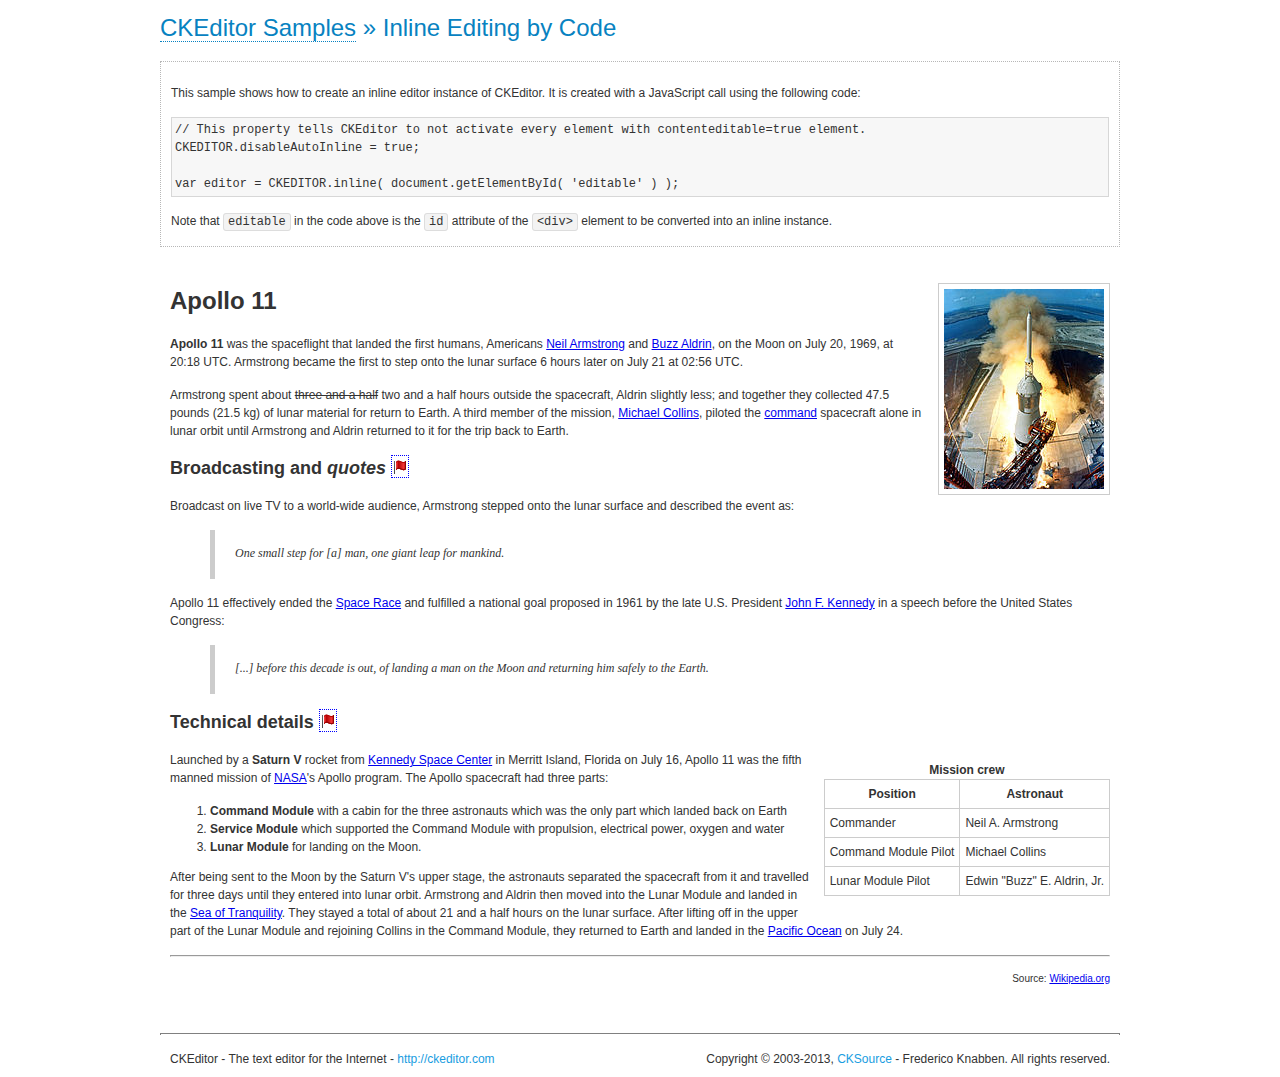
<file: recursos/js/ckeditor/samples/inlinebycode.html>
<!DOCTYPE html>
<!--
Copyright (c) 2003-2013, CKSource - Frederico Knabben. All rights reserved.
For licensing, see LICENSE.html or http://ckeditor.com/license
-->
<html>
<head>
	<title>Inline Editing by Code &mdash; CKEditor Sample</title>
	<meta charset="utf-8">
	<script src="../ckeditor.js"></script>
	<link href="sample.css" rel="stylesheet">
	<style>

		#editable
		{
			padding: 10px;
			float: left;
		}

	</style>
</head>
<body>
	<h1 class="samples">
		<a href="index.html">CKEditor Samples</a> &raquo; Inline Editing by Code
	</h1>
	<div class="description">
		<p>
			This sample shows how to create an inline editor instance of CKEditor. It is created
			with a JavaScript call using the following code:
		</p>
<pre class="samples">
// This property tells CKEditor to not activate every element with contenteditable=true element.
CKEDITOR.disableAutoInline = true;

var editor = CKEDITOR.inline( document.getElementById( 'editable' ) );
</pre>
		<p>
			Note that <code>editable</code> in the code above is the <code>id</code>
			attribute of the <code>&lt;div&gt;</code> element to be converted into an inline instance.
		</p>
	</div>
	<div id="editable" contenteditable="true">
		<h1><img alt="Saturn V carrying Apollo 11" class="right" src="assets/sample.jpg" /> Apollo 11</h1>

		<p><b>Apollo 11</b> was the spaceflight that landed the first humans, Americans <a href="http://en.wikipedia.org/wiki/Neil_Armstrong" title="Neil Armstrong">Neil Armstrong</a> and <a href="http://en.wikipedia.org/wiki/Buzz_Aldrin" title="Buzz Aldrin">Buzz Aldrin</a>, on the Moon on July 20, 1969, at 20:18 UTC. Armstrong became the first to step onto the lunar surface 6 hours later on July 21 at 02:56 UTC.</p>

		<p>Armstrong spent about <strike>three and a half</strike> two and a half hours outside the spacecraft, Aldrin slightly less; and together they collected 47.5 pounds (21.5&nbsp;kg) of lunar material for return to Earth. A third member of the mission, <a href="http://en.wikipedia.org/wiki/Michael_Collins_(astronaut)" title="Michael Collins (astronaut)">Michael Collins</a>, piloted the <a href="http://en.wikipedia.org/wiki/Apollo_Command/Service_Module" title="Apollo Command/Service Module">command</a> spacecraft alone in lunar orbit until Armstrong and Aldrin returned to it for the trip back to Earth.</p>

		<h2>Broadcasting and <em>quotes</em> <a id="quotes" name="quotes"></a></h2>

		<p>Broadcast on live TV to a world-wide audience, Armstrong stepped onto the lunar surface and described the event as:</p>

		<blockquote>
			<p>One small step for [a] man, one giant leap for mankind.</p>
		</blockquote>

		<p>Apollo 11 effectively ended the <a href="http://en.wikipedia.org/wiki/Space_Race" title="Space Race">Space Race</a> and fulfilled a national goal proposed in 1961 by the late U.S. President <a href="http://en.wikipedia.org/wiki/John_F._Kennedy" title="John F. Kennedy">John F. Kennedy</a> in a speech before the United States Congress:</p>

		<blockquote>
			<p>[...] before this decade is out, of landing a man on the Moon and returning him safely to the Earth.</p>
		</blockquote>

		<h2>Technical details <a id="tech-details" name="tech-details"></a></h2>

		<table align="right" border="1" bordercolor="#ccc" cellpadding="5" cellspacing="0" style="border-collapse:collapse;margin:10px 0 10px 15px;">
			<caption><strong>Mission crew</strong></caption>
			<thead>
			<tr>
				<th scope="col">Position</th>
				<th scope="col">Astronaut</th>
			</tr>
			</thead>
			<tbody>
			<tr>
				<td>Commander</td>
				<td>Neil A. Armstrong</td>
			</tr>
			<tr>
				<td>Command Module Pilot</td>
				<td>Michael Collins</td>
			</tr>
			<tr>
				<td>Lunar Module Pilot</td>
				<td>Edwin &quot;Buzz&quot; E. Aldrin, Jr.</td>
			</tr>
			</tbody>
		</table>

		<p>Launched by a <strong>Saturn V</strong> rocket from <a href="http://en.wikipedia.org/wiki/Kennedy_Space_Center" title="Kennedy Space Center">Kennedy Space Center</a> in Merritt Island, Florida on July 16, Apollo 11 was the fifth manned mission of <a href="http://en.wikipedia.org/wiki/NASA" title="NASA">NASA</a>&#39;s Apollo program. The Apollo spacecraft had three parts:</p>

		<ol>
			<li><strong>Command Module</strong> with a cabin for the three astronauts which was the only part which landed back on Earth</li>
			<li><strong>Service Module</strong> which supported the Command Module with propulsion, electrical power, oxygen and water</li>
			<li><strong>Lunar Module</strong> for landing on the Moon.</li>
		</ol>

		<p>After being sent to the Moon by the Saturn V&#39;s upper stage, the astronauts separated the spacecraft from it and travelled for three days until they entered into lunar orbit. Armstrong and Aldrin then moved into the Lunar Module and landed in the <a href="http://en.wikipedia.org/wiki/Mare_Tranquillitatis" title="Mare Tranquillitatis">Sea of Tranquility</a>. They stayed a total of about 21 and a half hours on the lunar surface. After lifting off in the upper part of the Lunar Module and rejoining Collins in the Command Module, they returned to Earth and landed in the <a href="http://en.wikipedia.org/wiki/Pacific_Ocean" title="Pacific Ocean">Pacific Ocean</a> on July 24.</p>

		<hr />
		<p style="text-align: right;"><small>Source: <a href="http://en.wikipedia.org/wiki/Apollo_11">Wikipedia.org</a></small></p>
	</div>
	<script>

		// We need to turn off the automatic editor creation first.
		CKEDITOR.disableAutoInline = true;

		var editor = CKEDITOR.inline( 'editable' );

	</script>
	<div id="footer">
		<hr>
		<p contenteditable="true">
			CKEditor - The text editor for the Internet - <a class="samples" href="http://ckeditor.com/">
				http://ckeditor.com</a>
		</p>
		<p id="copy">
			Copyright &copy; 2003-2013, <a class="samples" href="http://cksource.com/">CKSource</a>
			- Frederico Knabben. All rights reserved.
		</p>
	</div>
</body>
</html>
</file>
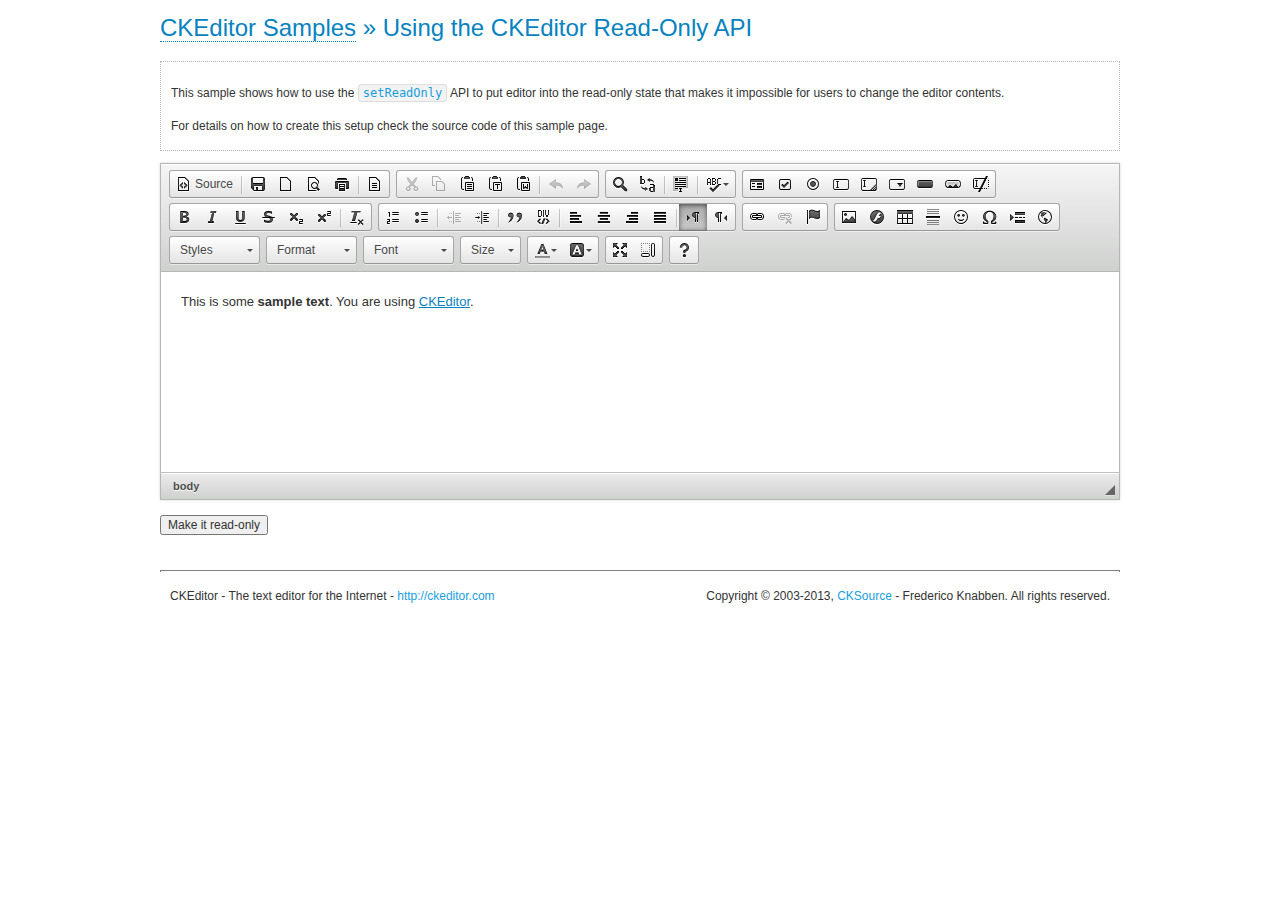
<file: recursos/js/ckeditor/samples/readonly.html>
<!DOCTYPE html>
<!--
Copyright (c) 2003-2013, CKSource - Frederico Knabben. All rights reserved.
For licensing, see LICENSE.html or http://ckeditor.com/license
-->
<html>
<head>
	<title>Using the CKEditor Read-Only API &mdash; CKEditor Sample</title>
	<meta charset="utf-8">
	<script src="../ckeditor.js"></script>
	<link rel="stylesheet" href="sample.css">
	<script>

		var editor;

		// The instanceReady event is fired, when an instance of CKEditor has finished
		// its initialization.
		CKEDITOR.on( 'instanceReady', function( ev ) {
			editor = ev.editor;

			// Show this "on" button.
			document.getElementById( 'readOnlyOn' ).style.display = '';

			// Event fired when the readOnly property changes.
			editor.on( 'readOnly', function() {
				document.getElementById( 'readOnlyOn' ).style.display = this.readOnly ? 'none' : '';
				document.getElementById( 'readOnlyOff' ).style.display = this.readOnly ? '' : 'none';
			});
		});

		function toggleReadOnly( isReadOnly ) {
			// Change the read-only state of the editor.
			// http://docs.ckeditor.com/#!/api/CKEDITOR.editor-method-setReadOnly
			editor.setReadOnly( isReadOnly );
		}

	</script>
</head>
<body>
	<h1 class="samples">
		<a href="index.html">CKEditor Samples</a> &raquo; Using the CKEditor Read-Only API
	</h1>
	<div class="description">
		<p>
			This sample shows how to use the
			<code><a class="samples" href="http://docs.ckeditor.com/#!/api/CKEDITOR.editor-method-setReadOnly">setReadOnly</a></code>
			API to put editor into the read-only state that makes it impossible for users to change the editor contents.
		</p>
		<p>
			For details on how to create this setup check the source code of this sample page.
		</p>
	</div>
	<form action="sample_posteddata.php" method="post">
		<p>
			<textarea class="ckeditor" id="editor1" name="editor1" cols="100" rows="10">&lt;p&gt;This is some &lt;strong&gt;sample text&lt;/strong&gt;. You are using &lt;a href="http://ckeditor.com/"&gt;CKEditor&lt;/a&gt;.&lt;/p&gt;</textarea>
		</p>
		<p>
			<input id="readOnlyOn" onclick="toggleReadOnly();" type="button" value="Make it read-only" style="display:none">
			<input id="readOnlyOff" onclick="toggleReadOnly( false );" type="button" value="Make it editable again" style="display:none">
		</p>
	</form>
	<div id="footer">
		<hr>
		<p>
			CKEditor - The text editor for the Internet - <a class="samples" href="http://ckeditor.com/">http://ckeditor.com</a>
		</p>
		<p id="copy">
			Copyright &copy; 2003-2013, <a class="samples" href="http://cksource.com/">CKSource</a> - Frederico
			Knabben. All rights reserved.
		</p>
	</div>
</body>
</html>
</file>
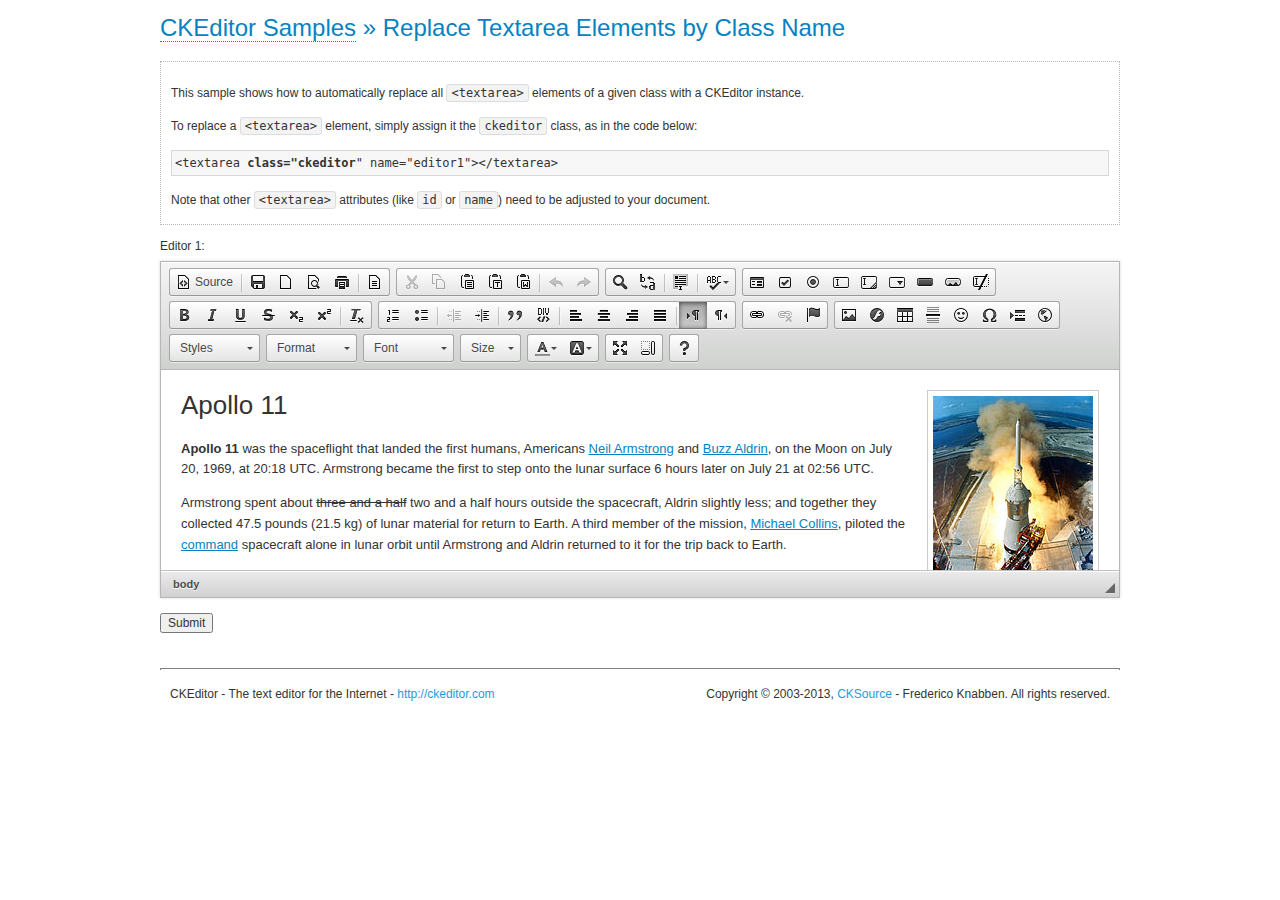
<file: recursos/js/ckeditor/samples/replacebyclass.html>
<!DOCTYPE html>
<!--
Copyright (c) 2003-2013, CKSource - Frederico Knabben. All rights reserved.
For licensing, see LICENSE.html or http://ckeditor.com/license
-->
<html>
<head>
	<title>Replace Textareas by Class Name &mdash; CKEditor Sample</title>
	<meta charset="utf-8">
	<script src="../ckeditor.js"></script>
	<link rel="stylesheet" href="sample.css">
</head>
<body>
	<h1 class="samples">
		<a href="index.html">CKEditor Samples</a> &raquo; Replace Textarea Elements by Class Name
	</h1>
	<div class="description">
		<p>
			This sample shows how to automatically replace all <code>&lt;textarea&gt;</code> elements
			of a given class with a CKEditor instance.
		</p>
		<p>
			To replace a <code>&lt;textarea&gt;</code> element, simply assign it the <code>ckeditor</code>
			class, as in the code below:
		</p>
<pre class="samples">
&lt;textarea <strong>class="ckeditor</strong>" name="editor1"&gt;&lt;/textarea&gt;
</pre>
		<p>
			Note that other <code>&lt;textarea&gt;</code> attributes (like <code>id</code> or <code>name</code>) need to be adjusted to your document.
		</p>
	</div>
	<form action="sample_posteddata.php" method="post">
		<p>
			<label for="editor1">
				Editor 1:
			</label>
			<textarea class="ckeditor" cols="80" id="editor1" name="editor1" rows="10">
				&lt;h1&gt;&lt;img alt=&quot;Saturn V carrying Apollo 11&quot; class=&quot;right&quot; src=&quot;assets/sample.jpg&quot;/&gt; Apollo 11&lt;/h1&gt; &lt;p&gt;&lt;b&gt;Apollo 11&lt;/b&gt; was the spaceflight that landed the first humans, Americans &lt;a href=&quot;http://en.wikipedia.org/wiki/Neil_Armstrong&quot; title=&quot;Neil Armstrong&quot;&gt;Neil Armstrong&lt;/a&gt; and &lt;a href=&quot;http://en.wikipedia.org/wiki/Buzz_Aldrin&quot; title=&quot;Buzz Aldrin&quot;&gt;Buzz Aldrin&lt;/a&gt;, on the Moon on July 20, 1969, at 20:18 UTC. Armstrong became the first to step onto the lunar surface 6 hours later on July 21 at 02:56 UTC.&lt;/p&gt; &lt;p&gt;Armstrong spent about &lt;strike&gt;three and a half&lt;/strike&gt; two and a half hours outside the spacecraft, Aldrin slightly less; and together they collected 47.5 pounds (21.5&amp;nbsp;kg) of lunar material for return to Earth. A third member of the mission, &lt;a href=&quot;http://en.wikipedia.org/wiki/Michael_Collins_(astronaut)&quot; title=&quot;Michael Collins (astronaut)&quot;&gt;Michael Collins&lt;/a&gt;, piloted the &lt;a href=&quot;http://en.wikipedia.org/wiki/Apollo_Command/Service_Module&quot; title=&quot;Apollo Command/Service Module&quot;&gt;command&lt;/a&gt; spacecraft alone in lunar orbit until Armstrong and Aldrin returned to it for the trip back to Earth.&lt;/p&gt; &lt;h2&gt;Broadcasting and &lt;em&gt;quotes&lt;/em&gt; &lt;a id=&quot;quotes&quot; name=&quot;quotes&quot;&gt;&lt;/a&gt;&lt;/h2&gt; &lt;p&gt;Broadcast on live TV to a world-wide audience, Armstrong stepped onto the lunar surface and described the event as:&lt;/p&gt; &lt;blockquote&gt;&lt;p&gt;One small step for [a] man, one giant leap for mankind.&lt;/p&gt;&lt;/blockquote&gt; &lt;p&gt;Apollo 11 effectively ended the &lt;a href=&quot;http://en.wikipedia.org/wiki/Space_Race&quot; title=&quot;Space Race&quot;&gt;Space Race&lt;/a&gt; and fulfilled a national goal proposed in 1961 by the late U.S. President &lt;a href=&quot;http://en.wikipedia.org/wiki/John_F._Kennedy&quot; title=&quot;John F. Kennedy&quot;&gt;John F. Kennedy&lt;/a&gt; in a speech before the United States Congress:&lt;/p&gt; &lt;blockquote&gt;&lt;p&gt;[...] before this decade is out, of landing a man on the Moon and returning him safely to the Earth.&lt;/p&gt;&lt;/blockquote&gt; &lt;h2&gt;Technical details &lt;a id=&quot;tech-details&quot; name=&quot;tech-details&quot;&gt;&lt;/a&gt;&lt;/h2&gt; &lt;table align=&quot;right&quot; border=&quot;1&quot; bordercolor=&quot;#ccc&quot; cellpadding=&quot;5&quot; cellspacing=&quot;0&quot; style=&quot;border-collapse:collapse;margin:10px 0 10px 15px;&quot;&gt; &lt;caption&gt;&lt;strong&gt;Mission crew&lt;/strong&gt;&lt;/caption&gt; &lt;thead&gt; &lt;tr&gt; &lt;th scope=&quot;col&quot;&gt;Position&lt;/th&gt; &lt;th scope=&quot;col&quot;&gt;Astronaut&lt;/th&gt; &lt;/tr&gt; &lt;/thead&gt; &lt;tbody&gt; &lt;tr&gt; &lt;td&gt;Commander&lt;/td&gt; &lt;td&gt;Neil A. Armstrong&lt;/td&gt; &lt;/tr&gt; &lt;tr&gt; &lt;td&gt;Command Module Pilot&lt;/td&gt; &lt;td&gt;Michael Collins&lt;/td&gt; &lt;/tr&gt; &lt;tr&gt; &lt;td&gt;Lunar Module Pilot&lt;/td&gt; &lt;td&gt;Edwin &amp;quot;Buzz&amp;quot; E. Aldrin, Jr.&lt;/td&gt; &lt;/tr&gt; &lt;/tbody&gt; &lt;/table&gt; &lt;p&gt;Launched by a &lt;strong&gt;Saturn V&lt;/strong&gt; rocket from &lt;a href=&quot;http://en.wikipedia.org/wiki/Kennedy_Space_Center&quot; title=&quot;Kennedy Space Center&quot;&gt;Kennedy Space Center&lt;/a&gt; in Merritt Island, Florida on July 16, Apollo 11 was the fifth manned mission of &lt;a href=&quot;http://en.wikipedia.org/wiki/NASA&quot; title=&quot;NASA&quot;&gt;NASA&lt;/a&gt;&amp;#39;s Apollo program. The Apollo spacecraft had three parts:&lt;/p&gt; &lt;ol&gt; &lt;li&gt;&lt;strong&gt;Command Module&lt;/strong&gt; with a cabin for the three astronauts which was the only part which landed back on Earth&lt;/li&gt; &lt;li&gt;&lt;strong&gt;Service Module&lt;/strong&gt; which supported the Command Module with propulsion, electrical power, oxygen and water&lt;/li&gt; &lt;li&gt;&lt;strong&gt;Lunar Module&lt;/strong&gt; for landing on the Moon.&lt;/li&gt; &lt;/ol&gt; &lt;p&gt;After being sent to the Moon by the Saturn V&amp;#39;s upper stage, the astronauts separated the spacecraft from it and travelled for three days until they entered into lunar orbit. Armstrong and Aldrin then moved into the Lunar Module and landed in the &lt;a href=&quot;http://en.wikipedia.org/wiki/Mare_Tranquillitatis&quot; title=&quot;Mare Tranquillitatis&quot;&gt;Sea of Tranquility&lt;/a&gt;. They stayed a total of about 21 and a half hours on the lunar surface. After lifting off in the upper part of the Lunar Module and rejoining Collins in the Command Module, they returned to Earth and landed in the &lt;a href=&quot;http://en.wikipedia.org/wiki/Pacific_Ocean&quot; title=&quot;Pacific Ocean&quot;&gt;Pacific Ocean&lt;/a&gt; on July 24.&lt;/p&gt; &lt;hr/&gt; &lt;p style=&quot;text-align: right;&quot;&gt;&lt;small&gt;Source: &lt;a href=&quot;http://en.wikipedia.org/wiki/Apollo_11&quot;&gt;Wikipedia.org&lt;/a&gt;&lt;/small&gt;&lt;/p&gt;
			</textarea>
		</p>
		<p>
			<input type="submit" value="Submit">
		</p>
	</form>
	<div id="footer">
		<hr>
		<p>
			CKEditor - The text editor for the Internet - <a class="samples" href="http://ckeditor.com/">http://ckeditor.com</a>
		</p>
		<p id="copy">
			Copyright &copy; 2003-2013, <a class="samples" href="http://cksource.com/">CKSource</a> - Frederico
			Knabben. All rights reserved.
		</p>
	</div>
</body>
</html>
</file>
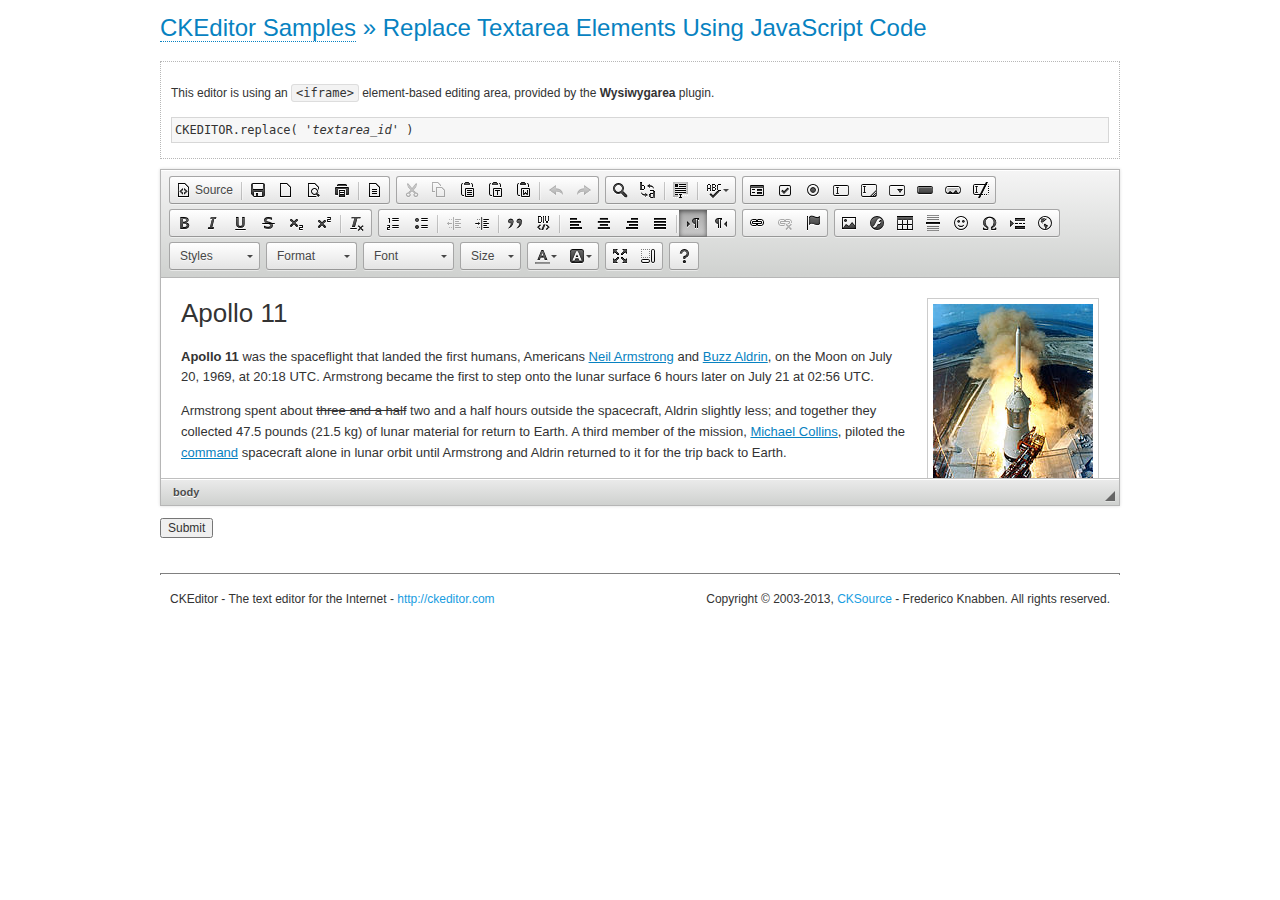
<file: recursos/js/ckeditor/samples/replacebycode.html>
<!DOCTYPE html>
<!--
Copyright (c) 2003-2013, CKSource - Frederico Knabben. All rights reserved.
For licensing, see LICENSE.html or http://ckeditor.com/license
-->
<html>
<head>
	<title>Replace Textarea by Code &mdash; CKEditor Sample</title>
	<meta charset="utf-8">
	<script src="../ckeditor.js"></script>
	<link href="sample.css" rel="stylesheet">
</head>
<body>
	<h1 class="samples">
		<a href="index.html">CKEditor Samples</a> &raquo; Replace Textarea Elements Using JavaScript Code
	</h1>
	<form action="sample_posteddata.php" method="post">
		<div class="description">
			<p>
				This editor is using an <code>&lt;iframe&gt;</code> element-based editing area, provided by the <strong>Wysiwygarea</strong> plugin.
			</p>
<pre class="samples">
CKEDITOR.replace( '<em>textarea_id</em>' )
</pre>
		</div>
		<textarea cols="80" id="editor1" name="editor1" rows="10">
			&lt;h1&gt;&lt;img alt=&quot;Saturn V carrying Apollo 11&quot; class=&quot;right&quot; src=&quot;assets/sample.jpg&quot;/&gt; Apollo 11&lt;/h1&gt; &lt;p&gt;&lt;b&gt;Apollo 11&lt;/b&gt; was the spaceflight that landed the first humans, Americans &lt;a href=&quot;http://en.wikipedia.org/wiki/Neil_Armstrong&quot; title=&quot;Neil Armstrong&quot;&gt;Neil Armstrong&lt;/a&gt; and &lt;a href=&quot;http://en.wikipedia.org/wiki/Buzz_Aldrin&quot; title=&quot;Buzz Aldrin&quot;&gt;Buzz Aldrin&lt;/a&gt;, on the Moon on July 20, 1969, at 20:18 UTC. Armstrong became the first to step onto the lunar surface 6 hours later on July 21 at 02:56 UTC.&lt;/p&gt; &lt;p&gt;Armstrong spent about &lt;strike&gt;three and a half&lt;/strike&gt; two and a half hours outside the spacecraft, Aldrin slightly less; and together they collected 47.5 pounds (21.5&amp;nbsp;kg) of lunar material for return to Earth. A third member of the mission, &lt;a href=&quot;http://en.wikipedia.org/wiki/Michael_Collins_(astronaut)&quot; title=&quot;Michael Collins (astronaut)&quot;&gt;Michael Collins&lt;/a&gt;, piloted the &lt;a href=&quot;http://en.wikipedia.org/wiki/Apollo_Command/Service_Module&quot; title=&quot;Apollo Command/Service Module&quot;&gt;command&lt;/a&gt; spacecraft alone in lunar orbit until Armstrong and Aldrin returned to it for the trip back to Earth.&lt;/p&gt; &lt;h2&gt;Broadcasting and &lt;em&gt;quotes&lt;/em&gt; &lt;a id=&quot;quotes&quot; name=&quot;quotes&quot;&gt;&lt;/a&gt;&lt;/h2&gt; &lt;p&gt;Broadcast on live TV to a world-wide audience, Armstrong stepped onto the lunar surface and described the event as:&lt;/p&gt; &lt;blockquote&gt;&lt;p&gt;One small step for [a] man, one giant leap for mankind.&lt;/p&gt;&lt;/blockquote&gt; &lt;p&gt;Apollo 11 effectively ended the &lt;a href=&quot;http://en.wikipedia.org/wiki/Space_Race&quot; title=&quot;Space Race&quot;&gt;Space Race&lt;/a&gt; and fulfilled a national goal proposed in 1961 by the late U.S. President &lt;a href=&quot;http://en.wikipedia.org/wiki/John_F._Kennedy&quot; title=&quot;John F. Kennedy&quot;&gt;John F. Kennedy&lt;/a&gt; in a speech before the United States Congress:&lt;/p&gt; &lt;blockquote&gt;&lt;p&gt;[...] before this decade is out, of landing a man on the Moon and returning him safely to the Earth.&lt;/p&gt;&lt;/blockquote&gt; &lt;h2&gt;Technical details &lt;a id=&quot;tech-details&quot; name=&quot;tech-details&quot;&gt;&lt;/a&gt;&lt;/h2&gt; &lt;table align=&quot;right&quot; border=&quot;1&quot; bordercolor=&quot;#ccc&quot; cellpadding=&quot;5&quot; cellspacing=&quot;0&quot; style=&quot;border-collapse:collapse;margin:10px 0 10px 15px;&quot;&gt; &lt;caption&gt;&lt;strong&gt;Mission crew&lt;/strong&gt;&lt;/caption&gt; &lt;thead&gt; &lt;tr&gt; &lt;th scope=&quot;col&quot;&gt;Position&lt;/th&gt; &lt;th scope=&quot;col&quot;&gt;Astronaut&lt;/th&gt; &lt;/tr&gt; &lt;/thead&gt; &lt;tbody&gt; &lt;tr&gt; &lt;td&gt;Commander&lt;/td&gt; &lt;td&gt;Neil A. Armstrong&lt;/td&gt; &lt;/tr&gt; &lt;tr&gt; &lt;td&gt;Command Module Pilot&lt;/td&gt; &lt;td&gt;Michael Collins&lt;/td&gt; &lt;/tr&gt; &lt;tr&gt; &lt;td&gt;Lunar Module Pilot&lt;/td&gt; &lt;td&gt;Edwin &amp;quot;Buzz&amp;quot; E. Aldrin, Jr.&lt;/td&gt; &lt;/tr&gt; &lt;/tbody&gt; &lt;/table&gt; &lt;p&gt;Launched by a &lt;strong&gt;Saturn V&lt;/strong&gt; rocket from &lt;a href=&quot;http://en.wikipedia.org/wiki/Kennedy_Space_Center&quot; title=&quot;Kennedy Space Center&quot;&gt;Kennedy Space Center&lt;/a&gt; in Merritt Island, Florida on July 16, Apollo 11 was the fifth manned mission of &lt;a href=&quot;http://en.wikipedia.org/wiki/NASA&quot; title=&quot;NASA&quot;&gt;NASA&lt;/a&gt;&amp;#39;s Apollo program. The Apollo spacecraft had three parts:&lt;/p&gt; &lt;ol&gt; &lt;li&gt;&lt;strong&gt;Command Module&lt;/strong&gt; with a cabin for the three astronauts which was the only part which landed back on Earth&lt;/li&gt; &lt;li&gt;&lt;strong&gt;Service Module&lt;/strong&gt; which supported the Command Module with propulsion, electrical power, oxygen and water&lt;/li&gt; &lt;li&gt;&lt;strong&gt;Lunar Module&lt;/strong&gt; for landing on the Moon.&lt;/li&gt; &lt;/ol&gt; &lt;p&gt;After being sent to the Moon by the Saturn V&amp;#39;s upper stage, the astronauts separated the spacecraft from it and travelled for three days until they entered into lunar orbit. Armstrong and Aldrin then moved into the Lunar Module and landed in the &lt;a href=&quot;http://en.wikipedia.org/wiki/Mare_Tranquillitatis&quot; title=&quot;Mare Tranquillitatis&quot;&gt;Sea of Tranquility&lt;/a&gt;. They stayed a total of about 21 and a half hours on the lunar surface. After lifting off in the upper part of the Lunar Module and rejoining Collins in the Command Module, they returned to Earth and landed in the &lt;a href=&quot;http://en.wikipedia.org/wiki/Pacific_Ocean&quot; title=&quot;Pacific Ocean&quot;&gt;Pacific Ocean&lt;/a&gt; on July 24.&lt;/p&gt; &lt;hr/&gt; &lt;p style=&quot;text-align: right;&quot;&gt;&lt;small&gt;Source: &lt;a href=&quot;http://en.wikipedia.org/wiki/Apollo_11&quot;&gt;Wikipedia.org&lt;/a&gt;&lt;/small&gt;&lt;/p&gt;
		</textarea>
		<script>

			// This call can be placed at any point after the
			// <textarea>, or inside a <head><script> in a
			// window.onload event handler.

			// Replace the <textarea id="editor"> with an CKEditor
			// instance, using default configurations.

			CKEDITOR.replace( 'editor1' );

		</script>
		<p>
			<input type="submit" value="Submit">
		</p>
	</form>
	<div id="footer">
		<hr>
		<p>
			CKEditor - The text editor for the Internet - <a class="samples" href="http://ckeditor.com/">http://ckeditor.com</a>
		</p>
		<p id="copy">
			Copyright &copy; 2003-2013, <a class="samples" href="http://cksource.com/">CKSource</a> - Frederico
			Knabben. All rights reserved.
		</p>
	</div>
</body>
</html>
</file>
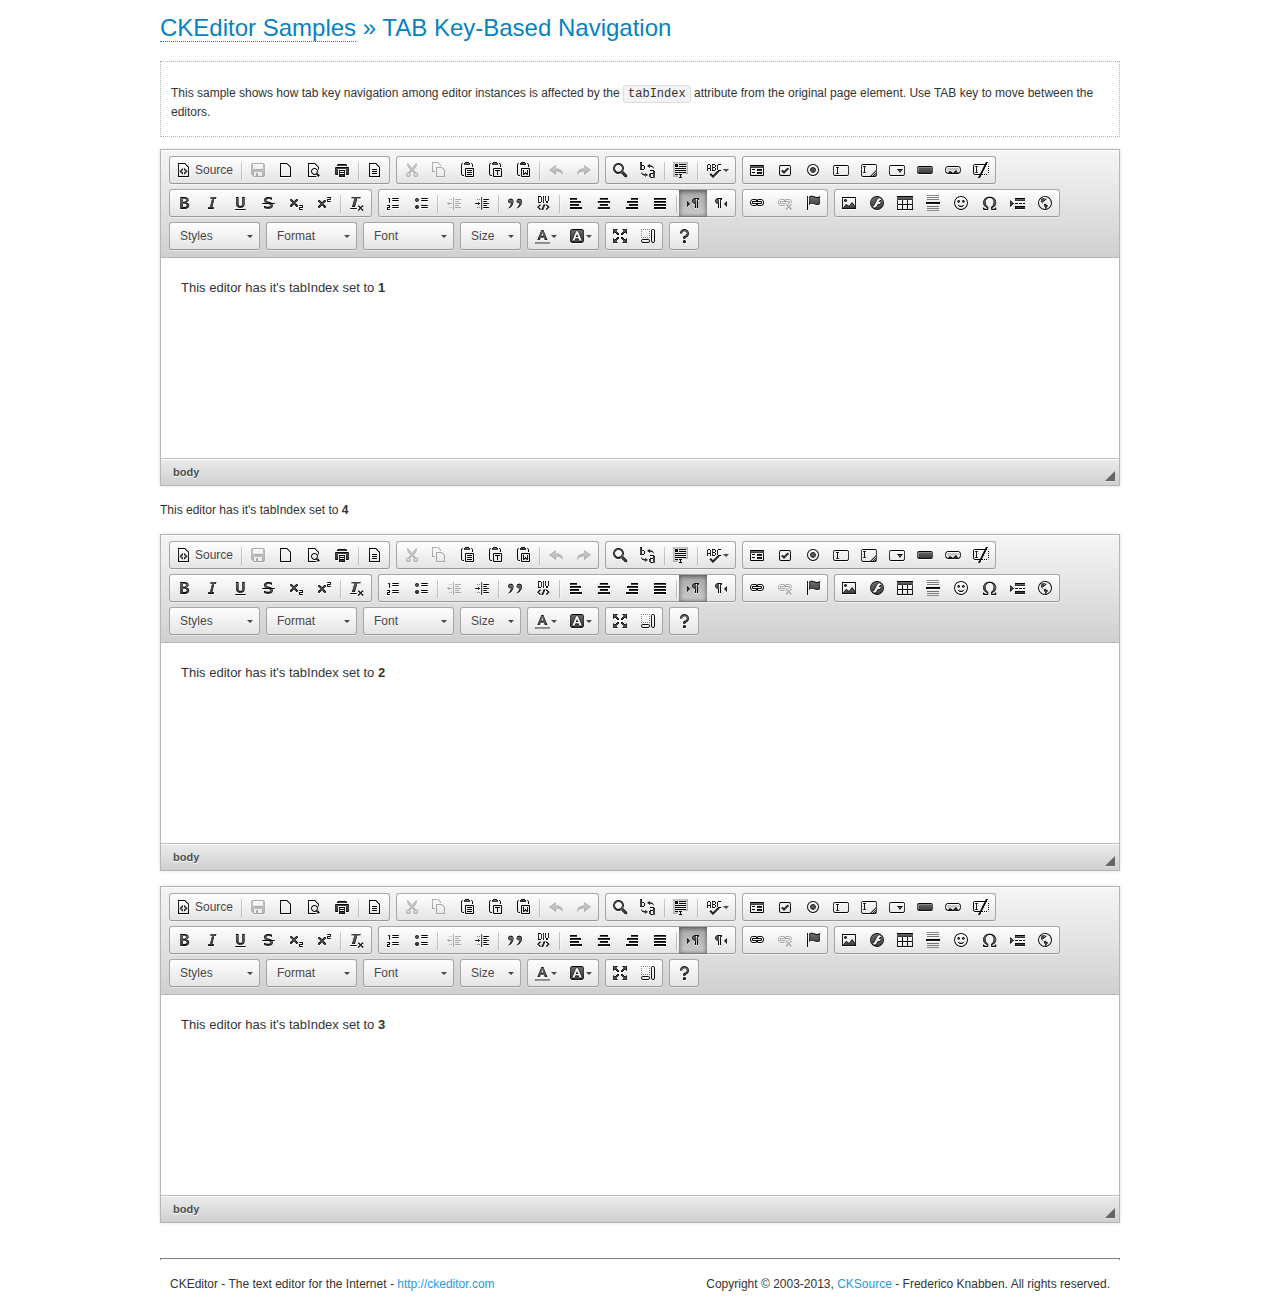
<file: recursos/js/ckeditor/samples/tabindex.html>
<!DOCTYPE html>
<!--
Copyright (c) 2003-2013, CKSource - Frederico Knabben. All rights reserved.
For licensing, see LICENSE.html or http://ckeditor.com/license
-->
<html>
<head>
	<title>TAB Key-Based Navigation &mdash; CKEditor Sample</title>
	<meta charset="utf-8">
	<script src="../ckeditor.js"></script>
	<link href="sample.css" rel="stylesheet">
	<style>

		.cke_focused,
		.cke_editable.cke_focused
		{
			outline: 3px dotted blue !important;
			*border: 3px dotted blue !important;	/* For IE7 */
		}

	</style>
	<script>

		CKEDITOR.on( 'instanceReady', function( evt ) {
			var editor = evt.editor;
			editor.setData( 'This editor has it\'s tabIndex set to <strong>' + editor.tabIndex + '</strong>' );

			// Apply focus class name.
			editor.on( 'focus', function() {
				editor.container.addClass( 'cke_focused' );
			});
			editor.on( 'blur', function() {
				editor.container.removeClass( 'cke_focused' );
			});

			// Put startup focus on the first editor in tab order.
			if ( editor.tabIndex == 1 )
				editor.focus();
		});

	</script>
</head>
<body>
	<h1 class="samples">
		<a href="index.html">CKEditor Samples</a> &raquo; TAB Key-Based Navigation
	</h1>
	<div class="description">
		<p>
			This sample shows how tab key navigation among editor instances is
			affected by the <code>tabIndex</code> attribute from
			the original page element. Use TAB key to move between the editors.
		</p>
	</div>
	<p>
		<textarea class="ckeditor" cols="80" id="editor4" rows="10" tabindex="1"></textarea>
	</p>
	<div class="ckeditor" contenteditable="true" id="editor1" tabindex="4"></div>
	<p>
		<textarea class="ckeditor" cols="80" id="editor2" rows="10" tabindex="2"></textarea>
	</p>
	<p>
		<textarea class="ckeditor" cols="80" id="editor3" rows="10" tabindex="3"></textarea>
	</p>
	<div id="footer">
		<hr>
		<p>
			CKEditor - The text editor for the Internet - <a class="samples" href="http://ckeditor.com/">http://ckeditor.com</a>
		</p>
		<p id="copy">
			Copyright &copy; 2003-2013, <a class="samples" href="http://cksource.com/">CKSource</a> - Frederico
			Knabben. All rights reserved.
		</p>
	</div>
</body>
</html>
</file>
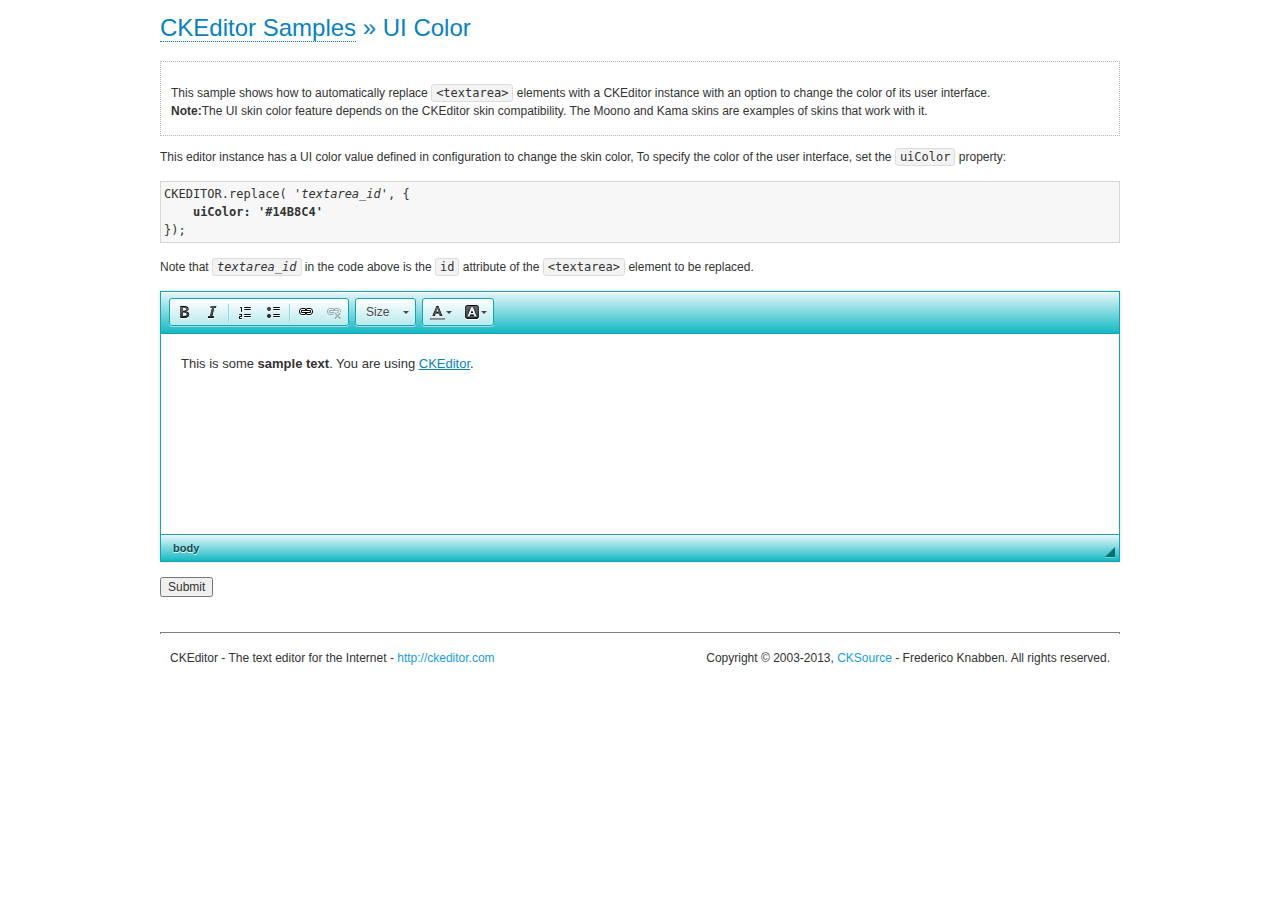
<file: recursos/js/ckeditor/samples/uicolor.html>
<!DOCTYPE html>
<!--
Copyright (c) 2003-2013, CKSource - Frederico Knabben. All rights reserved.
For licensing, see LICENSE.html or http://ckeditor.com/license
-->
<html>
<head>
	<title>UI Color Picker &mdash; CKEditor Sample</title>
	<meta charset="utf-8">
	<script src="../ckeditor.js"></script>
	<link rel="stylesheet" href="sample.css">
</head>
<body>
	<h1 class="samples">
		<a href="index.html">CKEditor Samples</a> &raquo; UI Color
	</h1>
	<div class="description">
		<p>
			This sample shows how to automatically replace <code>&lt;textarea&gt;</code> elements
			with a CKEditor instance with an option to change the color of its user interface.<br>
			<strong>Note:</strong>The UI skin color feature depends on the CKEditor skin
			compatibility. The Moono and Kama skins are examples of skins that work with it.
		</p>
	</div>
	<form action="sample_posteddata.php" method="post">
	<p>
		This editor instance has a UI color value defined in configuration to change the skin color,
		To specify the color of the user interface, set the <code>uiColor</code> property:
	</p>
	<pre class="samples">
CKEDITOR.replace( '<em>textarea_id</em>', {
	<strong>uiColor: '#14B8C4'</strong>
});</pre>
	<p>
		Note that <code><em>textarea_id</em></code> in the code above is the <code>id</code> attribute of
		the <code>&lt;textarea&gt;</code> element to be replaced.
	</p>
	<p>
		<textarea cols="80" id="editor1" name="editor1" rows="10">&lt;p&gt;This is some &lt;strong&gt;sample text&lt;/strong&gt;. You are using &lt;a href="http://ckeditor.com/"&gt;CKEditor&lt;/a&gt;.&lt;/p&gt;</textarea>
		<script>

			// Replace the <textarea id="editor"> with an CKEditor
			// instance, using default configurations.
			CKEDITOR.replace( 'editor1', {
				uiColor: '#14B8C4',
				toolbar: [
					[ 'Bold', 'Italic', '-', 'NumberedList', 'BulletedList', '-', 'Link', 'Unlink' ],
					[ 'FontSize', 'TextColor', 'BGColor' ]
				]
			});

		</script>
	</p>
	<p>
		<input type="submit" value="Submit">
	</p>
	</form>
	<div id="footer">
		<hr>
		<p>
			CKEditor - The text editor for the Internet - <a class="samples" href="http://ckeditor.com/">http://ckeditor.com</a>
		</p>
		<p id="copy">
			Copyright &copy; 2003-2013, <a class="samples" href="http://cksource.com/">CKSource</a> - Frederico
			Knabben. All rights reserved.
		</p>
	</div>
</body>
</html>
</file>
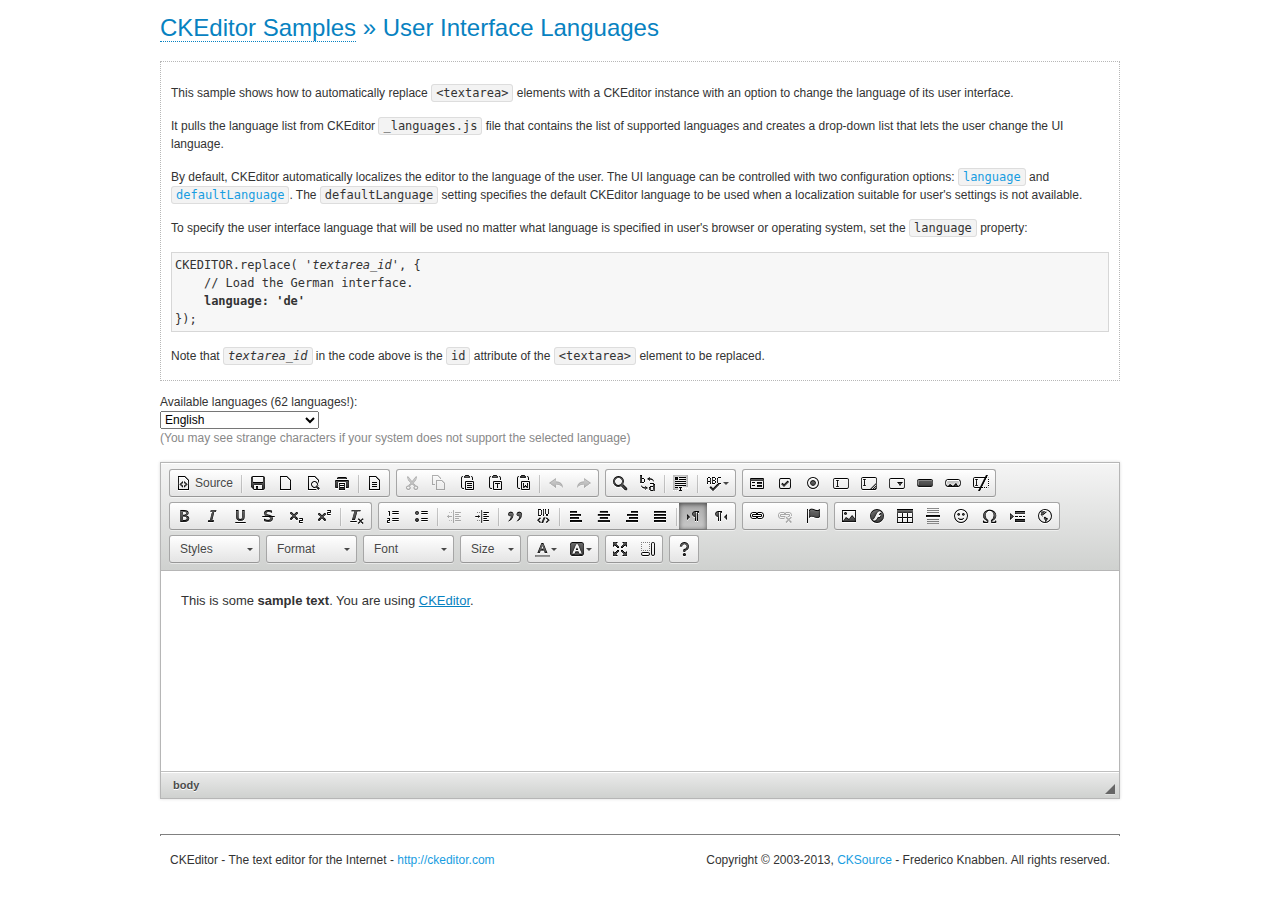
<file: recursos/js/ckeditor/samples/uilanguages.html>
<!DOCTYPE html>
<!--
Copyright (c) 2003-2013, CKSource - Frederico Knabben. All rights reserved.
For licensing, see LICENSE.html or http://ckeditor.com/license
-->
<html>
<head>
	<title>User Interface Globalization &mdash; CKEditor Sample</title>
	<meta charset="utf-8">
	<script src="../ckeditor.js"></script>
	<script src="assets/uilanguages/languages.js"></script>
	<link rel="stylesheet" href="sample.css">
</head>
<body>
	<h1 class="samples">
		<a href="index.html">CKEditor Samples</a> &raquo; User Interface Languages
	</h1>
	<div class="description">
		<p>
			This sample shows how to automatically replace <code>&lt;textarea&gt;</code> elements
			with a CKEditor instance with an option to change the language of its user interface.
		</p>
		<p>
			It pulls the language list from CKEditor <code>_languages.js</code> file that contains the list of supported languages and creates
			a drop-down list that lets the user change the UI language.
		</p>
		<p>
			By default, CKEditor automatically localizes the editor to the language of the user.
			The UI language can be controlled with two configuration options:
			<code><a class="samples" href="http://docs.ckeditor.com/#!/api/CKEDITOR.config-cfg-language">language</a></code> and
			<code><a class="samples" href="http://docs.ckeditor.com/#!/api/CKEDITOR.config-cfg-defaultLanguage">
			defaultLanguage</a></code>. The <code>defaultLanguage</code> setting specifies the
			default CKEditor language to be used when a localization suitable for user's settings is not available.
		</p>
		<p>
			To specify the user interface language that will be used no matter what language is
			specified in user's browser or operating system, set the <code>language</code> property:
		</p>
<pre class="samples">
CKEDITOR.replace( '<em>textarea_id</em>', {
	// Load the German interface.
	<strong>language: 'de'</strong>
});</pre>
		<p>
			Note that <code><em>textarea_id</em></code> in the code above is the <code>id</code> attribute of
			the <code>&lt;textarea&gt;</code> element to be replaced.
		</p>
	</div>
	<form action="sample_posteddata.php" method="post">
		<p>
			Available languages (<span id="count"> </span> languages!):<br>
			<script>

				document.write( '<select disabled="disabled" id="languages" onchange="createEditor( this.value );">' );

				// Get the language list from the _languages.js file.
				for ( var i = 0 ; i < window.CKEDITOR_LANGS.length ; i++ ) {
					document.write(
						'<option value="' + window.CKEDITOR_LANGS[i].code + '">' +
							window.CKEDITOR_LANGS[i].name +
						'</option>' );
				}

				document.write( '</select>' );

			</script>
			<br>
			<span style="color: #888888">
				(You may see strange characters if your system does not support the selected language)
			</span>
		</p>
		<p>
			<textarea cols="80" id="editor1" name="editor1" rows="10">&lt;p&gt;This is some &lt;strong&gt;sample text&lt;/strong&gt;. You are using &lt;a href="http://ckeditor.com/"&gt;CKEditor&lt;/a&gt;.&lt;/p&gt;</textarea>
			<script>

				// Set the number of languages.
				document.getElementById( 'count' ).innerHTML = window.CKEDITOR_LANGS.length;

				var editor;

				function createEditor( languageCode ) {
					if ( editor )
						editor.destroy();

					// Replace the <textarea id="editor"> with an CKEditor
					// instance, using default configurations.
					editor = CKEDITOR.replace( 'editor1', {
						language: languageCode,

						on: {
							instanceReady: function() {
								// Wait for the editor to be ready to set
								// the language combo.
								var languages = document.getElementById( 'languages' );
								languages.value = this.langCode;
								languages.disabled = false;
							}
						}
					});
				}

				// At page startup, load the default language:
				createEditor( '' );

			</script>
		</p>
	</form>
	<div id="footer">
		<hr>
		<p>
			CKEditor - The text editor for the Internet - <a class="samples" href="http://ckeditor.com/">http://ckeditor.com</a>
		</p>
		<p id="copy">
			Copyright &copy; 2003-2013, <a class="samples" href="http://cksource.com/">CKSource</a> - Frederico
			Knabben. All rights reserved.
		</p>
	</div>
</body>
</html>
</file>
<file: app/static/css/style.css>
body {
	background:url(../images/tile4.png);
	font-family:Open Sans;
	color:#FFF;
	margin:0 0 0 0;
}
#contenido_guest {
	text-align:center;
	margin-top:0px;
	/* padding-top:58px; */
}

#contenido_logged {
	text-align:center;
	margin-top:67px;
	/* padding-top:58px; */
}

#footer {
	left: 0px;
	bottom: 0px;
	height: 60px;
	width: 100%;
	background:#b81902;
}

#footer p {
	padding-left:20px;
	padding-right:20px;
}

.foot_iz {
	float:left;
}
.foot_der {
	float: right;
}

#footer {
	position: fixed;
	left: 0px;
	bottom: 0px;
	height: 60px;
	width: 100%;
	background:#b81902;
}

#header p {
	padding-left:20px;
	padding-right:20px;
}

#head_logotxt {	
	position: absolute;
	left:35px;
	font-size:20px;
}

#header {
	position: fixed;
	left: 0px;
	top: 0px;
	height: 60px;
	width: 100%;
	background:#b81902;
}

#menuHead{
	position: absolute;
	top:2px;
	right:40px;
}
.fb-like {
	float:none;
}

#logo_img {
	text-align:center;
	width:100%;
	max-width:490px;
}

.button{margin:0 auto;width:230px;height:41px; padding-top:40px;}.button .medium{width:inherit;height:inherit;float:left;margin-bottom:20px;-webkit-border-radius:3px;-moz-border-radius:3px;border-radius:3px;font-weight:bold;color:#fff;line-height:43px;}.button a{-webkit-box-shadow:inset 0px 1px 0px rgba(255,255,255,.75),0px 1px 1px rgba(0,0,0,.15);-moz-box-shadow:inset 0px 1px 0px rgba(255,255,255,.75),0px 1px 1px rgba(0,0,0,.15);box-shadow:inset 0px 1px 0px rgba(255,255,255,.75),0px 1px 1px rgba(0,0,0,.15);text-decoration:none;}.button a img{float:left;width:41px;height:41px;}.button a.facebook{background-image:-webkit-linear-gradient(top,rgb(95,151,202),rgb(52,118,178));background-image:-moz-linear-gradient(top,rgb(95,151,202),rgb(52,118,178));background-image:-o-linear-gradient(top,rgb(95,151,202),rgb(52,118,178));background-image:-ms-linear-gradient(top,rgb(95,151,202),rgb(52,118,178));background-image:linear-gradient(top,rgb(95,151,202),rgb(52,118,178));filter:progid:DXImageTransform.Microsoft.gradient(GradientType=0,StartColorStr='#5f97ca',EndColorStr='#3476b2');border:1px solid #21629c;text-shadow:0px 1px 0px rgba(7,39,68,.47);}.button a.facebook:hover{background-image:-webkit-linear-gradient(top,rgb(52,118,178),rgb(95,151,202));background-image:-moz-linear-gradient(top,rgb(52,118,178),rgb(95,151,202));background-image:-o-linear-gradient(top,rgb(52,118,178),rgb(95,151,202));background-image:-ms-linear-gradient(top,rgb(52,118,178),rgb(95,151,202));background-image:linear-gradient(top,rgb(52,118,178),rgb(95,151,202));filter:progid:DXImageTransform.Microsoft.gradient(GradientType=0,StartColorStr='#3476b2',EndColorStr='#5f97ca');}.button a.facebook img{box-shadow:1px 0px 0px rgba(255,255,255,.55),2px 0px 0px #256299;}

/* thoughtbot (inspired by thoughtbot.com)
*******************************************************************************/
button.thoughtbot {
  background-color: #ee432e;
  background-image: -webkit-gradient(linear, left top, left bottom, color-stop(0%, #ee432e), color-stop(50%, #c63929), color-stop(50%, #b51700), color-stop(100%, #891100));
  background-image: -webkit-linear-gradient(top, #ee432e 0%, #c63929 50%, #b51700 50%, #891100 100%);
  background-image: -moz-linear-gradient(top, #ee432e 0%, #c63929 50%, #b51700 50%, #891100 100%);
  background-image: -ms-linear-gradient(top, #ee432e 0%, #c63929 50%, #b51700 50%, #891100 100%);
  background-image: -o-linear-gradient(top, #ee432e 0%, #c63929 50%, #b51700 50%, #891100 100%);
  background-image: linear-gradient(top, #ee432e 0%, #c63929 50%, #b51700 50%, #891100 100%);
  border: 1px solid #951100;
  border-radius: 5px;
  -webkit-box-shadow: inset 0px 0px 0px 1px rgba(255, 115, 100, 0.4), 0 1px 3px #333333;
  box-shadow: inset 0px 0px 0px 1px rgba(255, 115, 100, 0.4), 0 1px 3px #333333;
  color: #fff;
  font: bold 20px/1 "helvetica neue", helvetica, arial, sans-serif;
  padding: 12px 0 14px 0;
  text-align: center;
  text-shadow: 0px -1px 1px rgba(0, 0, 0, 0.8);
  width: 150px; }
  button.thoughtbot:hover {
    background-color: #f37873;
    background-image: -webkit-gradient(linear, left top, left bottom, color-stop(0%, #f37873), color-stop(50%, #db504d), color-stop(50%, #cb0500), color-stop(100%, #a20601));
    background-image: -webkit-linear-gradient(top, #f37873 0%, #db504d 50%, #cb0500 50%, #a20601 100%);
    background-image: -moz-linear-gradient(top, #f37873 0%, #db504d 50%, #cb0500 50%, #a20601 100%);
    background-image: -ms-linear-gradient(top, #f37873 0%, #db504d 50%, #cb0500 50%, #a20601 100%);
    background-image: -o-linear-gradient(top, #f37873 0%, #db504d 50%, #cb0500 50%, #a20601 100%);
    background-image: linear-gradient(top, #f37873 0%, #db504d 50%, #cb0500 50%, #a20601 100%);
    cursor: pointer; }
  button.thoughtbot:active {
    background-color: #d43c28;
    background-image: -webkit-gradient(linear, left top, left bottom, color-stop(0%, #d43c28), color-stop(50%, #ad3224), color-stop(50%, #9c1500), color-stop(100%, #700d00));
    background-image: -webkit-linear-gradient(top, #d43c28 0%, #ad3224 50%, #9c1500 50%, #700d00 100%);
    background-image: -moz-linear-gradient(top, #d43c28 0%, #ad3224 50%, #9c1500 50%, #700d00 100%);
    background-image: -ms-linear-gradient(top, #d43c28 0%, #ad3224 50%, #9c1500 50%, #700d00 100%);
    background-image: -o-linear-gradient(top, #d43c28 0%, #ad3224 50%, #9c1500 50%, #700d00 100%);
    background-image: linear-gradient(top, #d43c28 0%, #ad3224 50%, #9c1500 50%, #700d00 100%);
    -webkit-box-shadow: inset 0px 0px 0px 1px rgba(255, 115, 100, 0.4);
    box-shadow: inset 0px 0px 0px 1px rgba(255, 115, 100, 0.4); }
</file>
<file: recursos/js/ckeditor/samples/sample.css>
/*
Copyright (c) 2003-2013, CKSource - Frederico Knabben. All rights reserved.
For licensing, see LICENSE.html or http://ckeditor.com/license
*/

html, body, h1, h2, h3, h4, h5, h6, div, span, blockquote, p, address, form, fieldset, img, ul, ol, dl, dt, dd, li, hr, table, td, th, strong, em, sup, sub, dfn, ins, del, q, cite, var, samp, code, kbd, tt, pre
{
	line-height: 1.5em;
}

body
{
	padding: 10px 30px;
}

input, textarea, select, option, optgroup, button, td, th
{
	font-size: 100%;
}

pre, code, kbd, samp, tt
{
	font-family: monospace,monospace;
	font-size: 1em;
}

body {
    width: 960px;
    margin: 0 auto;
}

code
{
	background: #f3f3f3;
	border: 1px solid #ddd;
	padding: 1px 4px;

	-moz-border-radius: 3px;
	-webkit-border-radius: 3px;
	border-radius: 3px;
}

.new
{
	background: #FF7E00;
	border: 1px solid #DA8028;
	color: #fff;
	font-size: 10px;
	font-weight: bold;
	padding: 1px 4px;
	text-shadow: 0 1px 0 #C97626;
	text-transform: uppercase;
	margin: 0 0 0 3px;

	-moz-border-radius: 3px;
	-webkit-border-radius: 3px;
	border-radius: 3px;

	-moz-box-shadow: 0 2px 3px 0 #FFA54E inset;
	-webkit-box-shadow: 0 2px 3px 0 #FFA54E inset;
	box-shadow: 0 2px 3px 0 #FFA54E inset;
}

h1.samples
{
	color: #0782C1;
	font-size: 200%;
	font-weight: normal;
	margin: 0;
	padding: 0;
}

h1.samples a
{
	color: #0782C1;
	text-decoration: none;
	border-bottom: 1px dotted #0782C1;
}

.samples a:hover
{
	border-bottom: 1px dotted #0782C1;
}

h2.samples
{
	color: #000000;
	font-size: 130%;
	margin: 15px 0 0 0;
	padding: 0;
}

p, blockquote, address, form, pre, dl, h1.samples, h2.samples
{
	margin-bottom: 15px;
}

ul.samples
{
	margin-bottom: 15px;
}

.clear
{
	clear: both;
}

fieldset
{
	margin: 0;
	padding: 10px;
}

body, input, textarea
{
	color: #333333;
	font-family: Arial, Helvetica, sans-serif;
}

body
{
	font-size: 75%;
}

a.samples
{
	color: #189DE1;
	text-decoration: none;
}

form
{
	margin: 0;
	padding: 0;
}

pre.samples
{
	background-color: #F7F7F7;
	border: 1px solid #D7D7D7;
	overflow: auto;
	padding: 0.25em;
	white-space: pre-wrap; /* CSS 2.1 */
	word-wrap: break-word; /* IE7 */
	-moz-tab-size: 4;
	-o-tab-size: 4;
	-webkit-tab-size: 4;
	tab-size: 4;
}

#footer
{
	clear: both;
	padding-top: 10px;
}

#footer hr
{
	margin: 10px 0 15px 0;
	height: 1px;
	border: solid 1px gray;
	border-bottom: none;
}

#footer p
{
	margin: 0 10px 10px 10px;
	float: left;
}

#footer #copy
{
	float: right;
}

#outputSample
{
	width: 100%;
	table-layout: fixed;
}

#outputSample thead th
{
	color: #dddddd;
	background-color: #999999;
	padding: 4px;
	white-space: nowrap;
}

#outputSample tbody th
{
	vertical-align: top;
	text-align: left;
}

#outputSample pre
{
	margin: 0;
	padding: 0;
}

.description
{
	border: 1px dotted #B7B7B7;
	margin-bottom: 10px;
	padding: 10px 10px 0;
	overflow: hidden;
}

label
{
	display: block;
	margin-bottom: 6px;
}

/**
 *	CKEditor editables are automatically set with the "cke_editable" class
 *	plus cke_editable_(inline|themed) depending on the editor type.
 */

/* Style a bit the inline editables. */
.cke_editable.cke_editable_inline
{
	cursor: pointer;
}

/* Once an editable element gets focused, the "cke_focus" class is
   added to it, so we can style it differently. */
.cke_editable.cke_editable_inline.cke_focus
{
	box-shadow: inset 0px 0px 20px 3px #ddd, inset 0 0 1px #000;
	outline: none;
	background: #eee;
	cursor: text;
}

/* Avoid pre-formatted overflows inline editable. */
.cke_editable_inline pre
{
	white-space: pre-wrap;
	word-wrap: break-word;
}

/**
 *	Samples index styles.
 */

.twoColumns,
.twoColumnsLeft,
.twoColumnsRight
{
	overflow: hidden;
}

.twoColumnsLeft,
.twoColumnsRight
{
	width: 45%;
}

.twoColumnsLeft
{
	float: left;
}

.twoColumnsRight
{
	float: right;
}

dl.samples
{
	padding: 0 0 0 40px;
}
dl.samples > dt
{
	display: list-item;
	list-style-type: disc;
	list-style-position: outside;
	margin: 0 0 3px;
}
dl.samples > dd
{
	margin: 0 0 3px;
}
.warning
{
    color: #ff0000;
	background-color: #FFCCBA;
    border: 2px dotted #ff0000;
	padding: 15px 10px;
	margin: 10px 0;
}

/* Used on inline samples */

blockquote
{
	font-style: italic;
	font-family: Georgia, Times, "Times New Roman", serif;
	padding: 2px 0;
	border-style: solid;
	border-color: #ccc;
	border-width: 0;
}

.cke_contents_ltr blockquote
{
	padding-left: 20px;
	padding-right: 8px;
	border-left-width: 5px;
}

.cke_contents_rtl blockquote
{
	padding-left: 8px;
	padding-right: 20px;
	border-right-width: 5px;
}

img.right {
    border: 1px solid #ccc;
    float: right;
    margin-left: 15px;
    padding: 5px;
}

img.left {
    border: 1px solid #ccc;
    float: left;
    margin-right: 15px;
    padding: 5px;
}
</file>
